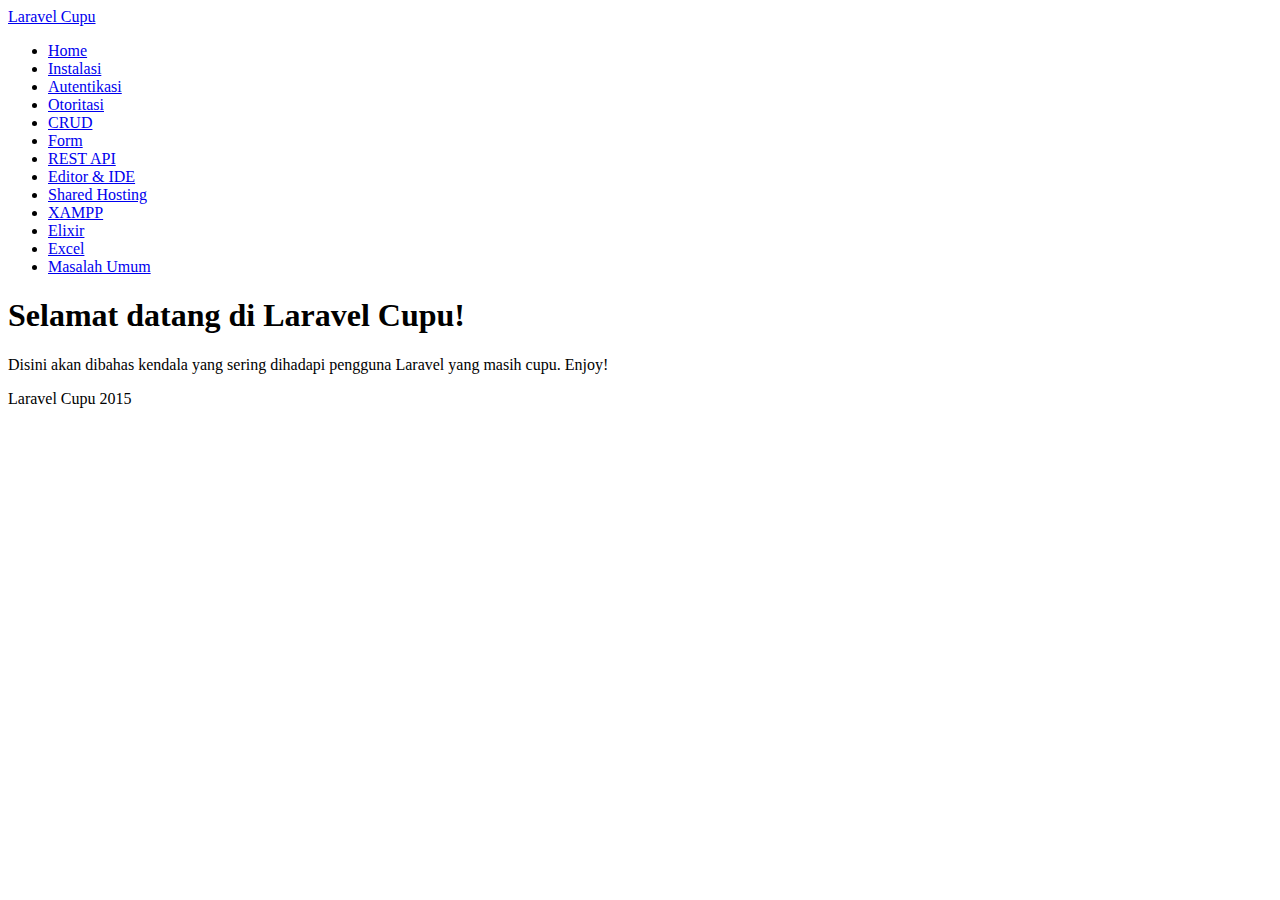
<file: index.html>
<!DOCTYPE html>
<html lang="en">
<head>
  <meta charset="utf-8">
  <meta name="viewport" content="width=device-width, initial-scale=1">

  <title>Laravel Cupu</title>

  <link rel="stylesheet" href="http://laravel-cupu.com/css/bootstrap.min.css">
  <link rel="stylesheet" href="http://laravel-cupu.com/css/font-awesome.min.css">
  <link rel="stylesheet" href="http://laravel-cupu.com/css/highlight.dark.css">
  <link rel="stylesheet" href="http://laravel-cupu.com/css/main.css">
</head>
<body>

  <header class="navbar navbar-default navbar-fixed-top">

    <a class="navbar-brand" href="http://laravel-cupu.com/">
      Laravel Cupu
      <small class="hidden-xs hidden-sm">
        
      </small>
    </a>

    
  </header>

  <main class="container-fluid">
    <div class="row">

      
      <nav id="sidebar" class="col-sm-3 col-lg-2" role="navigation">

        <ul class="nav nav-pills nav-stacked">
                    <li class="active">
            <a href="http://laravel-cupu.com/index.html">
              Home
            </a>
          </li>
                    <li class="">
            <a href="http://laravel-cupu.com/install.html">
              Instalasi
            </a>
          </li>
                    <li class="">
            <a href="http://laravel-cupu.com/authentication.html">
              Autentikasi
            </a>
          </li>
                    <li class="">
            <a href="http://laravel-cupu.com/authorization.html">
              Otoritasi
            </a>
          </li>
                    <li class="">
            <a href="http://laravel-cupu.com/crud.html">
              CRUD
            </a>
          </li>
                    <li class="">
            <a href="http://laravel-cupu.com/form.html">
              Form
            </a>
          </li>
                    <li class="">
            <a href="http://laravel-cupu.com/rest-api.html">
              REST API
            </a>
          </li>
                    <li class="">
            <a href="http://laravel-cupu.com/editor.html">
              Editor & IDE
            </a>
          </li>
                    <li class="">
            <a href="http://laravel-cupu.com/shared-hosting.html">
              Shared Hosting
            </a>
          </li>
                    <li class="">
            <a href="http://laravel-cupu.com/xampp.html">
              XAMPP
            </a>
          </li>
                    <li class="">
            <a href="http://laravel-cupu.com/elixir.html">
              Elixir
            </a>
          </li>
                    <li class="">
            <a href="http://laravel-cupu.com/excel.html">
              Excel
            </a>
          </li>
                    <li class="">
            <a href="http://laravel-cupu.com/common-problem.html">
              Masalah Umum
            </a>
          </li>
                  </ul>

      </nav>

      
      <section id="content" class="col-sm-offset-3 col-lg-offset-2 col-sm-9 col-lg-10">
        <h1 id="selamat-datang-di-laravel-cupu">Selamat datang di Laravel Cupu!</h1>
<p>Disini akan dibahas kendala yang sering dihadapi pengguna Laravel yang masih cupu. Enjoy!</p>

              </section>

    </div>
  </main>

  <footer>
    <div class="container-fluid">
      <p class="text-muted">
        Laravel Cupu 2015
      </p>
    </div>
  </footer>

  <script src="//code.jquery.com/jquery-1.11.0.min.js"></script>
  <script src="//netdna.bootstrapcdn.com/bootstrap/3.1.1/js/bootstrap.min.js"></script>
  <script src="//yastatic.net/highlightjs/8.2/highlight.min.js"></script>

  <script>
    $(function() {
      $("section>h1").wrap('<div class="page-header" />');
      hljs.initHighlightingOnLoad();
    });
  </script>

  <script type="text/javascript">
      /* * * CONFIGURATION VARIABLES * * */
      var disqus_shortname = 'laravel-cupu';

      /* * * DON'T EDIT BELOW THIS LINE * * */
      (function() {
          var dsq = document.createElement('script'); dsq.type = 'text/javascript'; dsq.async = true;
          dsq.src = '//' + disqus_shortname + '.disqus.com/embed.js';
          (document.getElementsByTagName('head')[0] || document.getElementsByTagName('body')[0]).appendChild(dsq);
      })();
  </script>

  <script>
    (function(i,s,o,g,r,a,m){i['GoogleAnalyticsObject']=r;i[r]=i[r]||function(){
      (i[r].q=i[r].q||[]).push(arguments)},i[r].l=1*new Date();a=s.createElement(o),
      m=s.getElementsByTagName(o)[0];a.async=1;a.src=g;m.parentNode.insertBefore(a,m)
    })(window,document,'script','//www.google-analytics.com/analytics.js','ga');

    ga('create', 'UA-68122256-1', 'auto');
    ga('send', 'pageview');
  </script>

</body>
</html>
</file>
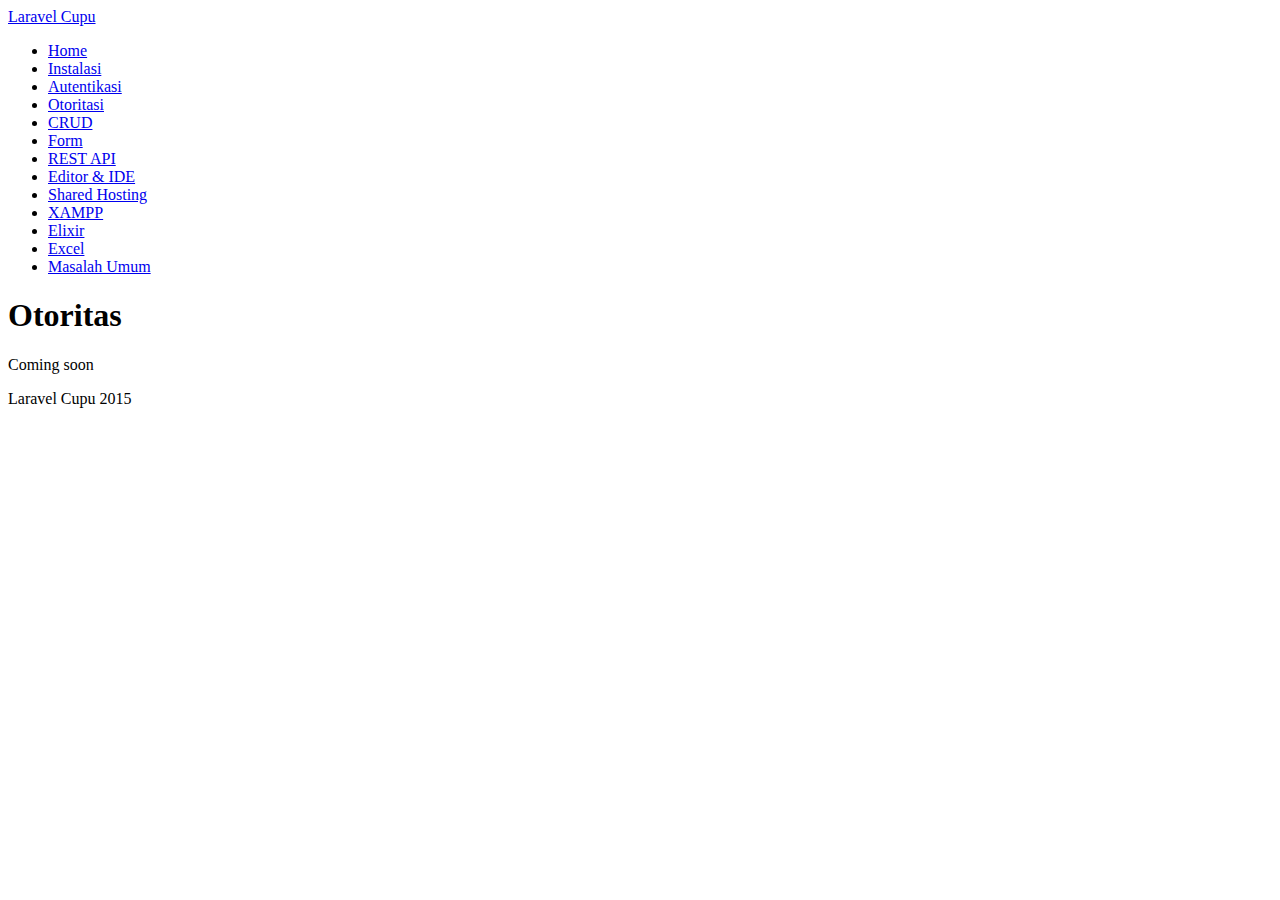
<file: authorization.html>
<!DOCTYPE html>
<html lang="en">
<head>
  <meta charset="utf-8">
  <meta name="viewport" content="width=device-width, initial-scale=1">

  <title>Laravel Cupu</title>

  <link rel="stylesheet" href="http://laravel-cupu.com/css/bootstrap.min.css">
  <link rel="stylesheet" href="http://laravel-cupu.com/css/font-awesome.min.css">
  <link rel="stylesheet" href="http://laravel-cupu.com/css/highlight.dark.css">
  <link rel="stylesheet" href="http://laravel-cupu.com/css/main.css">
</head>
<body>

  <header class="navbar navbar-default navbar-fixed-top">

    <a class="navbar-brand" href="http://laravel-cupu.com/">
      Laravel Cupu
      <small class="hidden-xs hidden-sm">
        
      </small>
    </a>

    
  </header>

  <main class="container-fluid">
    <div class="row">

      
      <nav id="sidebar" class="col-sm-3 col-lg-2" role="navigation">

        <ul class="nav nav-pills nav-stacked">
                    <li class="">
            <a href="http://laravel-cupu.com/index.html">
              Home
            </a>
          </li>
                    <li class="">
            <a href="http://laravel-cupu.com/install.html">
              Instalasi
            </a>
          </li>
                    <li class="">
            <a href="http://laravel-cupu.com/authentication.html">
              Autentikasi
            </a>
          </li>
                    <li class="active">
            <a href="http://laravel-cupu.com/authorization.html">
              Otoritasi
            </a>
          </li>
                    <li class="">
            <a href="http://laravel-cupu.com/crud.html">
              CRUD
            </a>
          </li>
                    <li class="">
            <a href="http://laravel-cupu.com/form.html">
              Form
            </a>
          </li>
                    <li class="">
            <a href="http://laravel-cupu.com/rest-api.html">
              REST API
            </a>
          </li>
                    <li class="">
            <a href="http://laravel-cupu.com/editor.html">
              Editor & IDE
            </a>
          </li>
                    <li class="">
            <a href="http://laravel-cupu.com/shared-hosting.html">
              Shared Hosting
            </a>
          </li>
                    <li class="">
            <a href="http://laravel-cupu.com/xampp.html">
              XAMPP
            </a>
          </li>
                    <li class="">
            <a href="http://laravel-cupu.com/elixir.html">
              Elixir
            </a>
          </li>
                    <li class="">
            <a href="http://laravel-cupu.com/excel.html">
              Excel
            </a>
          </li>
                    <li class="">
            <a href="http://laravel-cupu.com/common-problem.html">
              Masalah Umum
            </a>
          </li>
                  </ul>

      </nav>

      
      <section id="content" class="col-sm-offset-3 col-lg-offset-2 col-sm-9 col-lg-10">
        <h1 id="otoritas">Otoritas</h1>
<p>Coming soon</p>

                  <div id="disqus_thread"></div>
          <noscript>Please enable JavaScript to view the <a href="https://disqus.com/?ref_noscript" rel="nofollow">comments powered by Disqus.</a></noscript>
              </section>

    </div>
  </main>

  <footer>
    <div class="container-fluid">
      <p class="text-muted">
        Laravel Cupu 2015
      </p>
    </div>
  </footer>

  <script src="//code.jquery.com/jquery-1.11.0.min.js"></script>
  <script src="//netdna.bootstrapcdn.com/bootstrap/3.1.1/js/bootstrap.min.js"></script>
  <script src="//yastatic.net/highlightjs/8.2/highlight.min.js"></script>

  <script>
    $(function() {
      $("section>h1").wrap('<div class="page-header" />');
      hljs.initHighlightingOnLoad();
    });
  </script>

  <script type="text/javascript">
      /* * * CONFIGURATION VARIABLES * * */
      var disqus_shortname = 'laravel-cupu';

      /* * * DON'T EDIT BELOW THIS LINE * * */
      (function() {
          var dsq = document.createElement('script'); dsq.type = 'text/javascript'; dsq.async = true;
          dsq.src = '//' + disqus_shortname + '.disqus.com/embed.js';
          (document.getElementsByTagName('head')[0] || document.getElementsByTagName('body')[0]).appendChild(dsq);
      })();
  </script>

  <script>
    (function(i,s,o,g,r,a,m){i['GoogleAnalyticsObject']=r;i[r]=i[r]||function(){
      (i[r].q=i[r].q||[]).push(arguments)},i[r].l=1*new Date();a=s.createElement(o),
      m=s.getElementsByTagName(o)[0];a.async=1;a.src=g;m.parentNode.insertBefore(a,m)
    })(window,document,'script','//www.google-analytics.com/analytics.js','ga');

    ga('create', 'UA-68122256-1', 'auto');
    ga('send', 'pageview');
  </script>

</body>
</html>
</file>
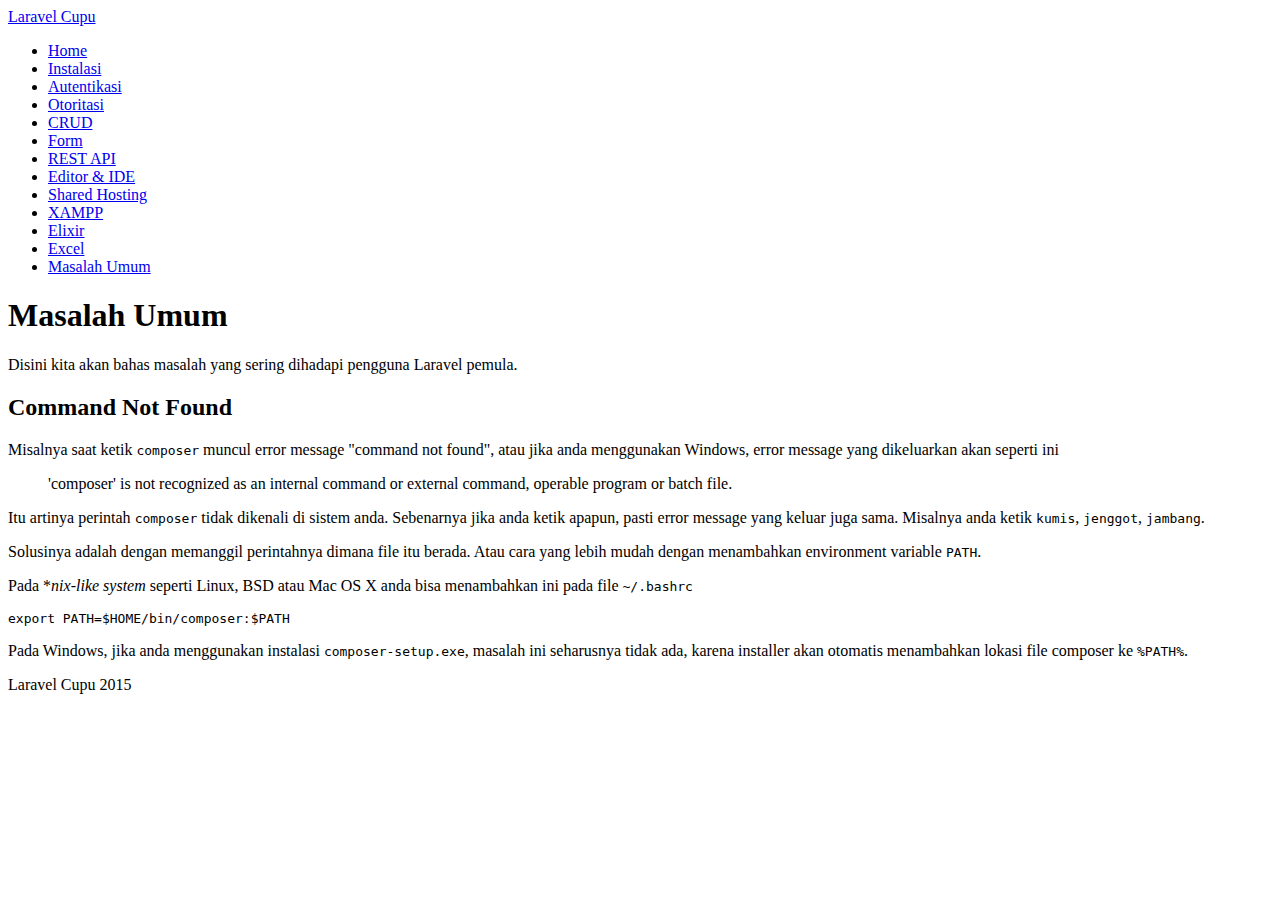
<file: common-problem.html>
<!DOCTYPE html>
<html lang="en">
<head>
  <meta charset="utf-8">
  <meta name="viewport" content="width=device-width, initial-scale=1">

  <title>Laravel Cupu</title>

  <link rel="stylesheet" href="http://laravel-cupu.com/css/bootstrap.min.css">
  <link rel="stylesheet" href="http://laravel-cupu.com/css/font-awesome.min.css">
  <link rel="stylesheet" href="http://laravel-cupu.com/css/highlight.dark.css">
  <link rel="stylesheet" href="http://laravel-cupu.com/css/main.css">
</head>
<body>

  <header class="navbar navbar-default navbar-fixed-top">

    <a class="navbar-brand" href="http://laravel-cupu.com/">
      Laravel Cupu
      <small class="hidden-xs hidden-sm">
        
      </small>
    </a>

    
  </header>

  <main class="container-fluid">
    <div class="row">

      
      <nav id="sidebar" class="col-sm-3 col-lg-2" role="navigation">

        <ul class="nav nav-pills nav-stacked">
                    <li class="">
            <a href="http://laravel-cupu.com/index.html">
              Home
            </a>
          </li>
                    <li class="">
            <a href="http://laravel-cupu.com/install.html">
              Instalasi
            </a>
          </li>
                    <li class="">
            <a href="http://laravel-cupu.com/authentication.html">
              Autentikasi
            </a>
          </li>
                    <li class="">
            <a href="http://laravel-cupu.com/authorization.html">
              Otoritasi
            </a>
          </li>
                    <li class="">
            <a href="http://laravel-cupu.com/crud.html">
              CRUD
            </a>
          </li>
                    <li class="">
            <a href="http://laravel-cupu.com/form.html">
              Form
            </a>
          </li>
                    <li class="">
            <a href="http://laravel-cupu.com/rest-api.html">
              REST API
            </a>
          </li>
                    <li class="">
            <a href="http://laravel-cupu.com/editor.html">
              Editor & IDE
            </a>
          </li>
                    <li class="">
            <a href="http://laravel-cupu.com/shared-hosting.html">
              Shared Hosting
            </a>
          </li>
                    <li class="">
            <a href="http://laravel-cupu.com/xampp.html">
              XAMPP
            </a>
          </li>
                    <li class="">
            <a href="http://laravel-cupu.com/elixir.html">
              Elixir
            </a>
          </li>
                    <li class="">
            <a href="http://laravel-cupu.com/excel.html">
              Excel
            </a>
          </li>
                    <li class="active">
            <a href="http://laravel-cupu.com/common-problem.html">
              Masalah Umum
            </a>
          </li>
                  </ul>

      </nav>

      
      <section id="content" class="col-sm-offset-3 col-lg-offset-2 col-sm-9 col-lg-10">
        <h1 id="masalah-umum">Masalah Umum</h1>
<p>Disini kita akan bahas masalah yang sering dihadapi pengguna Laravel pemula. </p>
<h2 id="command-not-found">Command Not Found</h2>
<p>Misalnya saat ketik <code>composer</code> muncul error message &quot;command not found&quot;, atau jika anda menggunakan Windows, error message yang dikeluarkan akan seperti ini</p>
<blockquote>
<p>'composer' is not recognized as an internal command or external command, operable program or batch file.</p>
</blockquote>
<p>Itu artinya perintah <code>composer</code> tidak dikenali di sistem anda. Sebenarnya jika anda ketik apapun, pasti error message yang keluar juga sama. Misalnya anda ketik <code>kumis</code>, <code>jenggot</code>, <code>jambang</code>.</p>
<p>Solusinya adalah dengan memanggil perintahnya dimana file itu berada. Atau cara yang lebih mudah dengan menambahkan environment variable <code>PATH</code>.</p>
<p>Pada *<em>nix-like system</em> seperti Linux, BSD atau Mac OS X anda bisa menambahkan ini pada file <code>~/.bashrc</code></p>
<pre><code class="language-bash">export PATH=$HOME/bin/composer:$PATH</code></pre>
<p>Pada Windows, jika anda menggunakan instalasi <code>composer-setup.exe</code>, masalah ini seharusnya tidak ada, karena installer akan otomatis menambahkan lokasi file composer ke <code>%PATH%</code>.</p>

                  <div id="disqus_thread"></div>
          <noscript>Please enable JavaScript to view the <a href="https://disqus.com/?ref_noscript" rel="nofollow">comments powered by Disqus.</a></noscript>
              </section>

    </div>
  </main>

  <footer>
    <div class="container-fluid">
      <p class="text-muted">
        Laravel Cupu 2015
      </p>
    </div>
  </footer>

  <script src="//code.jquery.com/jquery-1.11.0.min.js"></script>
  <script src="//netdna.bootstrapcdn.com/bootstrap/3.1.1/js/bootstrap.min.js"></script>
  <script src="//yastatic.net/highlightjs/8.2/highlight.min.js"></script>

  <script>
    $(function() {
      $("section>h1").wrap('<div class="page-header" />');
      hljs.initHighlightingOnLoad();
    });
  </script>

  <script type="text/javascript">
      /* * * CONFIGURATION VARIABLES * * */
      var disqus_shortname = 'laravel-cupu';

      /* * * DON'T EDIT BELOW THIS LINE * * */
      (function() {
          var dsq = document.createElement('script'); dsq.type = 'text/javascript'; dsq.async = true;
          dsq.src = '//' + disqus_shortname + '.disqus.com/embed.js';
          (document.getElementsByTagName('head')[0] || document.getElementsByTagName('body')[0]).appendChild(dsq);
      })();
  </script>

  <script>
    (function(i,s,o,g,r,a,m){i['GoogleAnalyticsObject']=r;i[r]=i[r]||function(){
      (i[r].q=i[r].q||[]).push(arguments)},i[r].l=1*new Date();a=s.createElement(o),
      m=s.getElementsByTagName(o)[0];a.async=1;a.src=g;m.parentNode.insertBefore(a,m)
    })(window,document,'script','//www.google-analytics.com/analytics.js','ga');

    ga('create', 'UA-68122256-1', 'auto');
    ga('send', 'pageview');
  </script>

</body>
</html>
</file>
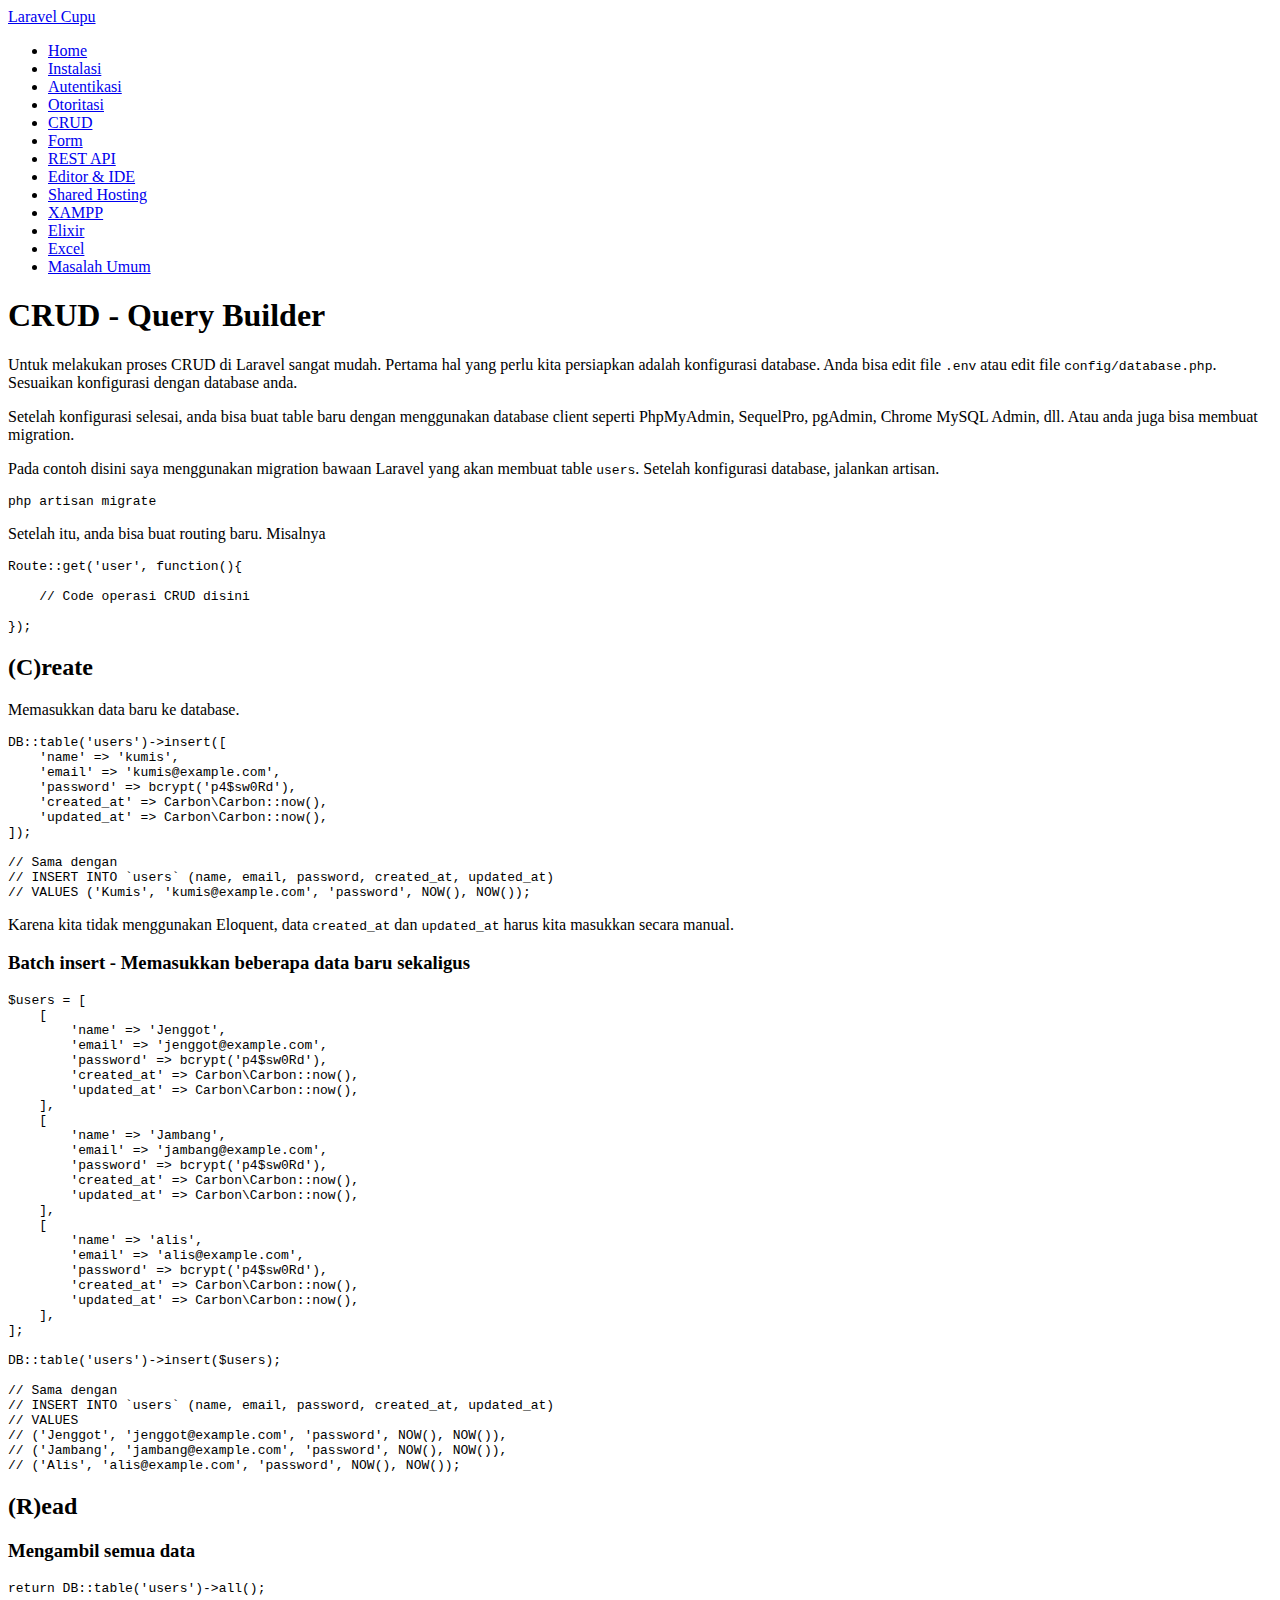
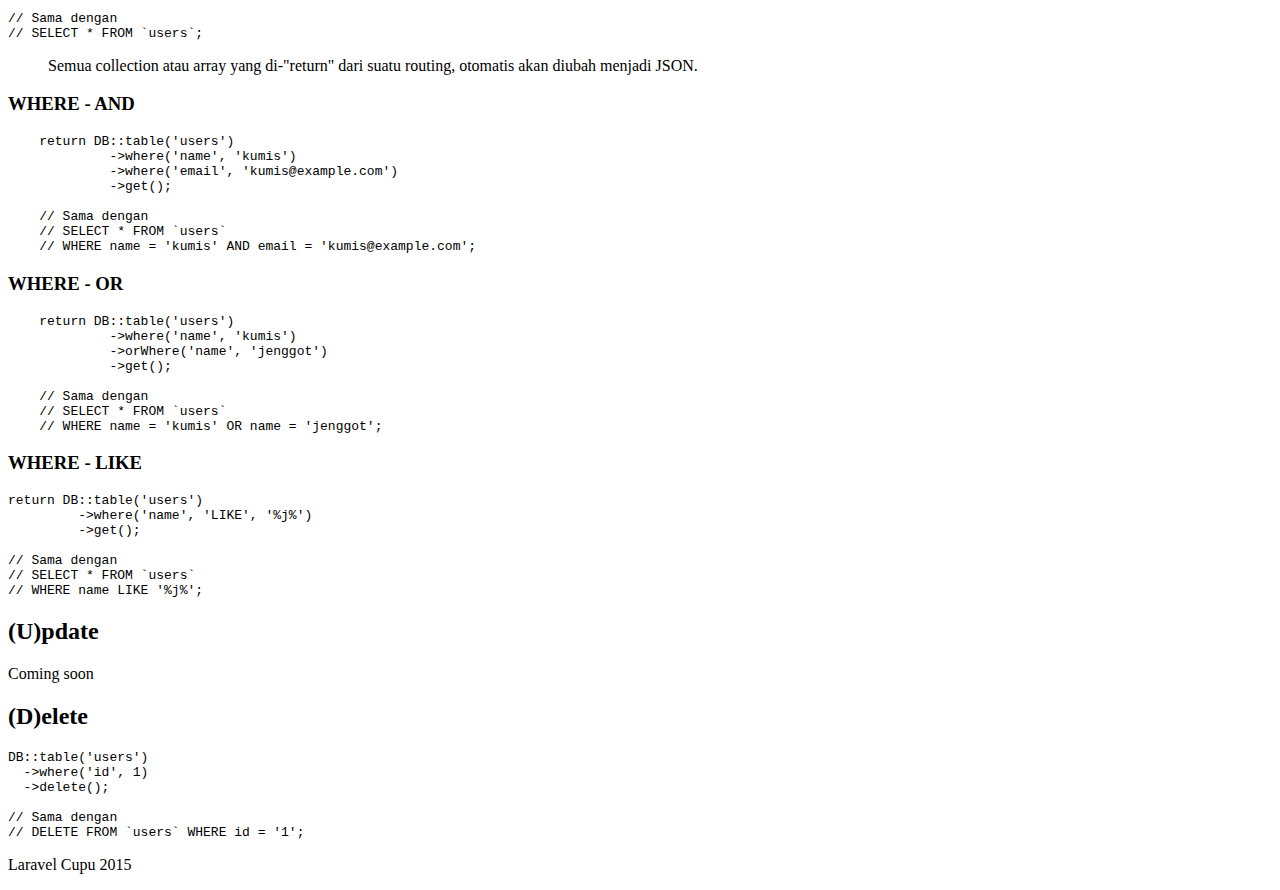
<file: crud.html>
<!DOCTYPE html>
<html lang="en">
<head>
  <meta charset="utf-8">
  <meta name="viewport" content="width=device-width, initial-scale=1">

  <title>Laravel Cupu</title>

  <link rel="stylesheet" href="http://laravel-cupu.com/css/bootstrap.min.css">
  <link rel="stylesheet" href="http://laravel-cupu.com/css/font-awesome.min.css">
  <link rel="stylesheet" href="http://laravel-cupu.com/css/highlight.dark.css">
  <link rel="stylesheet" href="http://laravel-cupu.com/css/main.css">
</head>
<body>

  <header class="navbar navbar-default navbar-fixed-top">

    <a class="navbar-brand" href="http://laravel-cupu.com/">
      Laravel Cupu
      <small class="hidden-xs hidden-sm">
        
      </small>
    </a>

    
  </header>

  <main class="container-fluid">
    <div class="row">

      
      <nav id="sidebar" class="col-sm-3 col-lg-2" role="navigation">

        <ul class="nav nav-pills nav-stacked">
                    <li class="">
            <a href="http://laravel-cupu.com/index.html">
              Home
            </a>
          </li>
                    <li class="">
            <a href="http://laravel-cupu.com/install.html">
              Instalasi
            </a>
          </li>
                    <li class="active">
            <a href="http://laravel-cupu.com/authentication.html">
              Autentikasi
            </a>
          </li>
                    <li class="">
            <a href="http://laravel-cupu.com/authorization.html">
              Otoritasi
            </a>
          </li>
                    <li class="">
            <a href="http://laravel-cupu.com/crud.html">
              CRUD
            </a>
          </li>
                    <li class="">
            <a href="http://laravel-cupu.com/form.html">
              Form
            </a>
          </li>
                    <li class="">
            <a href="http://laravel-cupu.com/rest-api.html">
              REST API
            </a>
          </li>
                    <li class="">
            <a href="http://laravel-cupu.com/editor.html">
              Editor & IDE
            </a>
          </li>
                    <li class="">
            <a href="http://laravel-cupu.com/shared-hosting.html">
              Shared Hosting
            </a>
          </li>
                    <li class="">
            <a href="http://laravel-cupu.com/xampp.html">
              XAMPP
            </a>
          </li>
                    <li class="">
            <a href="http://laravel-cupu.com/elixir.html">
              Elixir
            </a>
          </li>
                    <li class="">
            <a href="http://laravel-cupu.com/excel.html">
              Excel
            </a>
          </li>
                    <li class="">
            <a href="http://laravel-cupu.com/common-problem.html">
              Masalah Umum
            </a>
          </li>
                  </ul>

      </nav>

      
      <section id="content" class="col-sm-offset-3 col-lg-offset-2 col-sm-9 col-lg-10">
        <h1 id="crud---query-builder">CRUD - Query Builder</h1>
<p>Untuk melakukan proses CRUD di Laravel sangat mudah. Pertama hal yang perlu kita
persiapkan adalah konfigurasi database. Anda bisa edit file <code>.env</code> atau edit
file <code>config/database.php</code>. Sesuaikan konfigurasi dengan database anda.</p>
<p>Setelah konfigurasi selesai, anda bisa buat table baru dengan menggunakan
database client seperti PhpMyAdmin, SequelPro, pgAdmin, Chrome MySQL Admin, dll.
Atau anda juga bisa membuat migration.</p>
<p>Pada contoh disini saya menggunakan migration bawaan Laravel yang akan membuat
table <code>users</code>. Setelah konfigurasi database, jalankan artisan.</p>
<pre><code class="language-bash">php artisan migrate</code></pre>
<p>Setelah itu, anda bisa buat routing baru. Misalnya</p>
<pre><code class="language-php">Route::get('user', function(){

    // Code operasi CRUD disini

});</code></pre>
<h2 id="">(<strong>C</strong>)reate</h2>
<p>Memasukkan data baru ke database.</p>
<pre><code class="language-php">DB::table('users')-&gt;insert([
    'name' =&gt; 'kumis',
    'email' =&gt; 'kumis@example.com',
    'password' =&gt; bcrypt('p4$sw0Rd'),
    'created_at' =&gt; Carbon\Carbon::now(),
    'updated_at' =&gt; Carbon\Carbon::now(),
]);

// Sama dengan
// INSERT INTO `users` (name, email, password, created_at, updated_at)
// VALUES ('Kumis', 'kumis@example.com', 'password', NOW(), NOW());</code></pre>
<p>Karena kita tidak menggunakan Eloquent, data <code>created_at</code> dan <code>updated_at</code> harus
kita masukkan secara manual.</p>
<h3 id="batch-insert---memasukkan-beberapa-data-baru-sekaligus">Batch insert - Memasukkan beberapa data baru sekaligus</h3>
<pre><code class="language-php">$users = [
    [
        'name' =&gt; 'Jenggot',
        'email' =&gt; 'jenggot@example.com',
        'password' =&gt; bcrypt('p4$sw0Rd'),
        'created_at' =&gt; Carbon\Carbon::now(),
        'updated_at' =&gt; Carbon\Carbon::now(),
    ],
    [
        'name' =&gt; 'Jambang',
        'email' =&gt; 'jambang@example.com',
        'password' =&gt; bcrypt('p4$sw0Rd'),
        'created_at' =&gt; Carbon\Carbon::now(),
        'updated_at' =&gt; Carbon\Carbon::now(),
    ],
    [
        'name' =&gt; 'alis',
        'email' =&gt; 'alis@example.com',
        'password' =&gt; bcrypt('p4$sw0Rd'),
        'created_at' =&gt; Carbon\Carbon::now(),
        'updated_at' =&gt; Carbon\Carbon::now(),
    ],
];

DB::table('users')-&gt;insert($users);

// Sama dengan
// INSERT INTO `users` (name, email, password, created_at, updated_at)
// VALUES
// ('Jenggot', 'jenggot@example.com', 'password', NOW(), NOW()),
// ('Jambang', 'jambang@example.com', 'password', NOW(), NOW()),
// ('Alis', 'alis@example.com', 'password', NOW(), NOW());</code></pre>
<h2 id="-1">(<strong>R</strong>)ead</h2>
<h3 id="mengambil-semua-data">Mengambil semua data</h3>
<pre><code class="language-php">return DB::table('users')-&gt;all();

// Sama dengan
// SELECT * FROM `users`;</code></pre>
<blockquote>
<p>Semua collection atau array yang di-&quot;return&quot; dari suatu routing, otomatis akan
diubah menjadi JSON.</p>
</blockquote>
<h3 id="where---and">WHERE - AND</h3>
<pre><code class="language-php">    return DB::table('users')
             -&gt;where('name', 'kumis')
             -&gt;where('email', 'kumis@example.com')
             -&gt;get();

    // Sama dengan
    // SELECT * FROM `users`
    // WHERE name = 'kumis' AND email = 'kumis@example.com';</code></pre>
<h3 id="where---or">WHERE - OR</h3>
<pre><code class="language-php">    return DB::table('users')
             -&gt;where('name', 'kumis')
             -&gt;orWhere('name', 'jenggot')
             -&gt;get();

    // Sama dengan
    // SELECT * FROM `users`
    // WHERE name = 'kumis' OR name = 'jenggot';</code></pre>
<h3 id="where---like">WHERE - LIKE</h3>
<pre><code class="language-php">return DB::table('users')
         -&gt;where('name', 'LIKE', '%j%')
         -&gt;get();

// Sama dengan
// SELECT * FROM `users`
// WHERE name LIKE '%j%';</code></pre>
<h2 id="-2">(<strong>U</strong>)pdate</h2>
<p>Coming soon</p>
<h2 id="-3">(<strong>D</strong>)elete</h2>
<pre><code class="language-php">DB::table('users')
  -&gt;where('id', 1)
  -&gt;delete();

// Sama dengan
// DELETE FROM `users` WHERE id = '1';</code></pre>

                  <div id="disqus_thread"></div>
          <noscript>Please enable JavaScript to view the <a href="https://disqus.com/?ref_noscript" rel="nofollow">comments powered by Disqus.</a></noscript>
              </section>

    </div>
  </main>

  <footer>
    <div class="container-fluid">
      <p class="text-muted">
        Laravel Cupu 2015
      </p>
    </div>
  </footer>

  <script src="//code.jquery.com/jquery-1.11.0.min.js"></script>
  <script src="//netdna.bootstrapcdn.com/bootstrap/3.1.1/js/bootstrap.min.js"></script>
  <script src="//yastatic.net/highlightjs/8.2/highlight.min.js"></script>

  <script>
    $(function() {
      $("section>h1").wrap('<div class="page-header" />');
      hljs.initHighlightingOnLoad();
    });
  </script>

  <script type="text/javascript">
      /* * * CONFIGURATION VARIABLES * * */
      var disqus_shortname = 'laravel-cupu';

      /* * * DON'T EDIT BELOW THIS LINE * * */
      (function() {
          var dsq = document.createElement('script'); dsq.type = 'text/javascript'; dsq.async = true;
          dsq.src = '//' + disqus_shortname + '.disqus.com/embed.js';
          (document.getElementsByTagName('head')[0] || document.getElementsByTagName('body')[0]).appendChild(dsq);
      })();
  </script>

  <script>
    (function(i,s,o,g,r,a,m){i['GoogleAnalyticsObject']=r;i[r]=i[r]||function(){
      (i[r].q=i[r].q||[]).push(arguments)},i[r].l=1*new Date();a=s.createElement(o),
      m=s.getElementsByTagName(o)[0];a.async=1;a.src=g;m.parentNode.insertBefore(a,m)
    })(window,document,'script','//www.google-analytics.com/analytics.js','ga');

    ga('create', 'UA-68122256-1', 'auto');
    ga('send', 'pageview');
  </script>

</body>
</html>
</file>
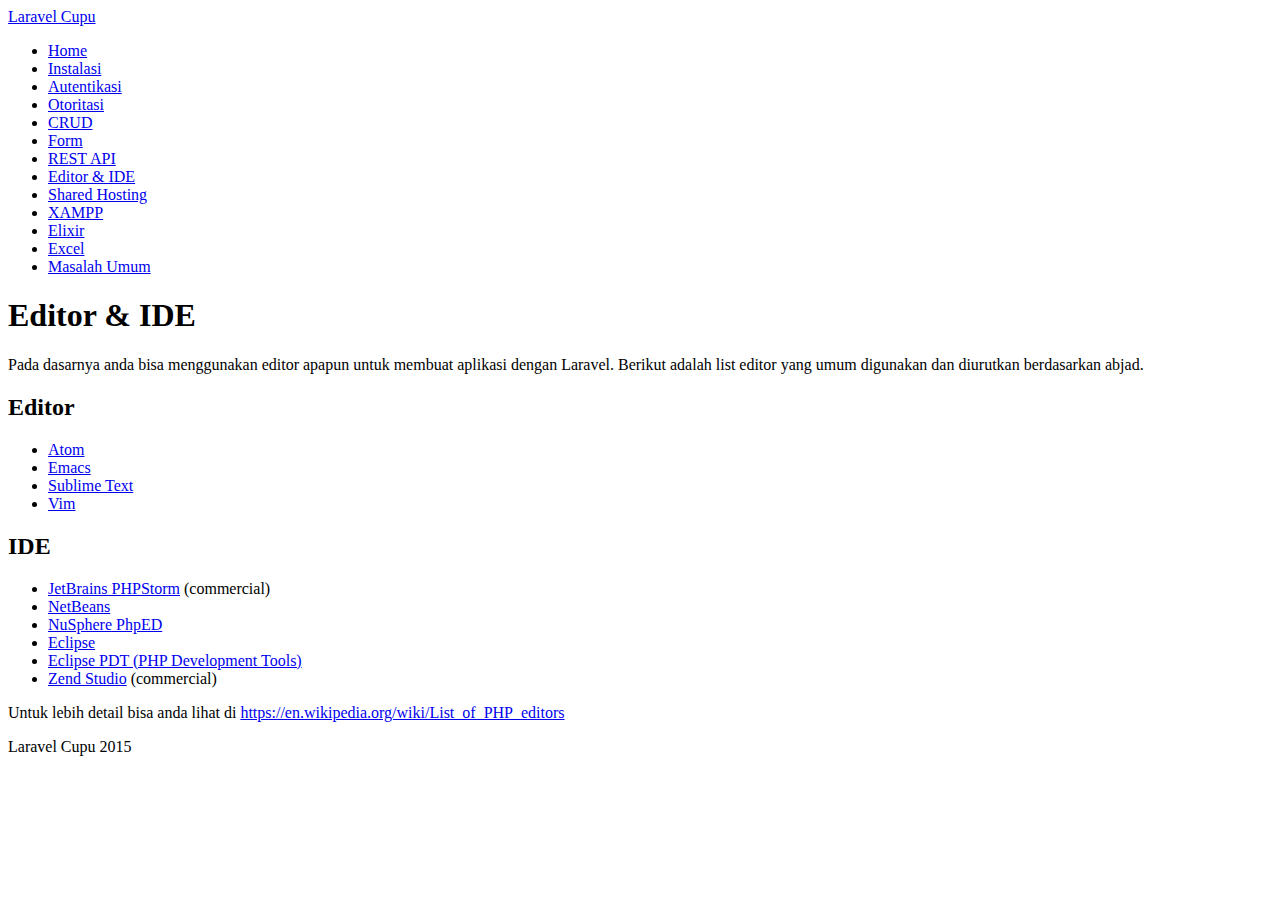
<file: editor.html>
<!DOCTYPE html>
<html lang="en">
<head>
  <meta charset="utf-8">
  <meta name="viewport" content="width=device-width, initial-scale=1">

  <title>Laravel Cupu</title>

  <link rel="stylesheet" href="http://laravel-cupu.com/css/bootstrap.min.css">
  <link rel="stylesheet" href="http://laravel-cupu.com/css/font-awesome.min.css">
  <link rel="stylesheet" href="http://laravel-cupu.com/css/highlight.dark.css">
  <link rel="stylesheet" href="http://laravel-cupu.com/css/main.css">
</head>
<body>

  <header class="navbar navbar-default navbar-fixed-top">

    <a class="navbar-brand" href="http://laravel-cupu.com/">
      Laravel Cupu
      <small class="hidden-xs hidden-sm">
        
      </small>
    </a>

    
  </header>

  <main class="container-fluid">
    <div class="row">

      
      <nav id="sidebar" class="col-sm-3 col-lg-2" role="navigation">

        <ul class="nav nav-pills nav-stacked">
                    <li class="">
            <a href="http://laravel-cupu.com/index.html">
              Home
            </a>
          </li>
                    <li class="">
            <a href="http://laravel-cupu.com/install.html">
              Instalasi
            </a>
          </li>
                    <li class="">
            <a href="http://laravel-cupu.com/authentication.html">
              Autentikasi
            </a>
          </li>
                    <li class="">
            <a href="http://laravel-cupu.com/authorization.html">
              Otoritasi
            </a>
          </li>
                    <li class="">
            <a href="http://laravel-cupu.com/crud.html">
              CRUD
            </a>
          </li>
                    <li class="">
            <a href="http://laravel-cupu.com/form.html">
              Form
            </a>
          </li>
                    <li class="">
            <a href="http://laravel-cupu.com/rest-api.html">
              REST API
            </a>
          </li>
                    <li class="active">
            <a href="http://laravel-cupu.com/editor.html">
              Editor & IDE
            </a>
          </li>
                    <li class="">
            <a href="http://laravel-cupu.com/shared-hosting.html">
              Shared Hosting
            </a>
          </li>
                    <li class="">
            <a href="http://laravel-cupu.com/xampp.html">
              XAMPP
            </a>
          </li>
                    <li class="">
            <a href="http://laravel-cupu.com/elixir.html">
              Elixir
            </a>
          </li>
                    <li class="">
            <a href="http://laravel-cupu.com/excel.html">
              Excel
            </a>
          </li>
                    <li class="">
            <a href="http://laravel-cupu.com/common-problem.html">
              Masalah Umum
            </a>
          </li>
                  </ul>

      </nav>

      
      <section id="content" class="col-sm-offset-3 col-lg-offset-2 col-sm-9 col-lg-10">
        <h1 id="editor-amp-ide">Editor &amp; IDE</h1>
<p>Pada dasarnya anda bisa menggunakan editor apapun untuk membuat aplikasi dengan Laravel. Berikut adalah list editor yang umum digunakan dan diurutkan berdasarkan abjad.</p>
<h2 id="editor">Editor</h2>
<ul>
<li><a href="https://atom.io">Atom</a></li>
<li><a href="https://www.gnu.org/software/emacs">Emacs</a></li>
<li><a href="http://wwws.ublimetext.com">Sublime Text</a></li>
<li><a href="http://www.vim.org">Vim</a></li>
</ul>
<h2 id="ide">IDE</h2>
<ul>
<li><a href="https://jetbrains.com/phpstorm">JetBrains PHPStorm</a> (commercial)</li>
<li><a href="https://netbeans.org">NetBeans</a></li>
<li><a href="www.nusphere.com/products/phped.htm">NuSphere PhpED</a></li>
<li><a href="http://eclipse.org">Eclipse</a></li>
<li><a href="www.zend.com/en/company/community/pdt">Eclipse PDT (PHP Development Tools)</a></li>
<li><a href="www.zend.com/en/products/studio">Zend Studio</a> (commercial)</li>
</ul>
<p>Untuk lebih detail bisa anda lihat di <a href="https://en.wikipedia.org/wiki/List_of_PHP_editors">https://en.wikipedia.org/wiki/List_of_PHP_editors</a></p>

                  <div id="disqus_thread"></div>
          <noscript>Please enable JavaScript to view the <a href="https://disqus.com/?ref_noscript" rel="nofollow">comments powered by Disqus.</a></noscript>
              </section>

    </div>
  </main>

  <footer>
    <div class="container-fluid">
      <p class="text-muted">
        Laravel Cupu 2015
      </p>
    </div>
  </footer>

  <script src="//code.jquery.com/jquery-1.11.0.min.js"></script>
  <script src="//netdna.bootstrapcdn.com/bootstrap/3.1.1/js/bootstrap.min.js"></script>
  <script src="//yastatic.net/highlightjs/8.2/highlight.min.js"></script>

  <script>
    $(function() {
      $("section>h1").wrap('<div class="page-header" />');
      hljs.initHighlightingOnLoad();
    });
  </script>

  <script type="text/javascript">
      /* * * CONFIGURATION VARIABLES * * */
      var disqus_shortname = 'laravel-cupu';

      /* * * DON'T EDIT BELOW THIS LINE * * */
      (function() {
          var dsq = document.createElement('script'); dsq.type = 'text/javascript'; dsq.async = true;
          dsq.src = '//' + disqus_shortname + '.disqus.com/embed.js';
          (document.getElementsByTagName('head')[0] || document.getElementsByTagName('body')[0]).appendChild(dsq);
      })();
  </script>

  <script>
    (function(i,s,o,g,r,a,m){i['GoogleAnalyticsObject']=r;i[r]=i[r]||function(){
      (i[r].q=i[r].q||[]).push(arguments)},i[r].l=1*new Date();a=s.createElement(o),
      m=s.getElementsByTagName(o)[0];a.async=1;a.src=g;m.parentNode.insertBefore(a,m)
    })(window,document,'script','//www.google-analytics.com/analytics.js','ga');

    ga('create', 'UA-68122256-1', 'auto');
    ga('send', 'pageview');
  </script>

</body>
</html>
</file>
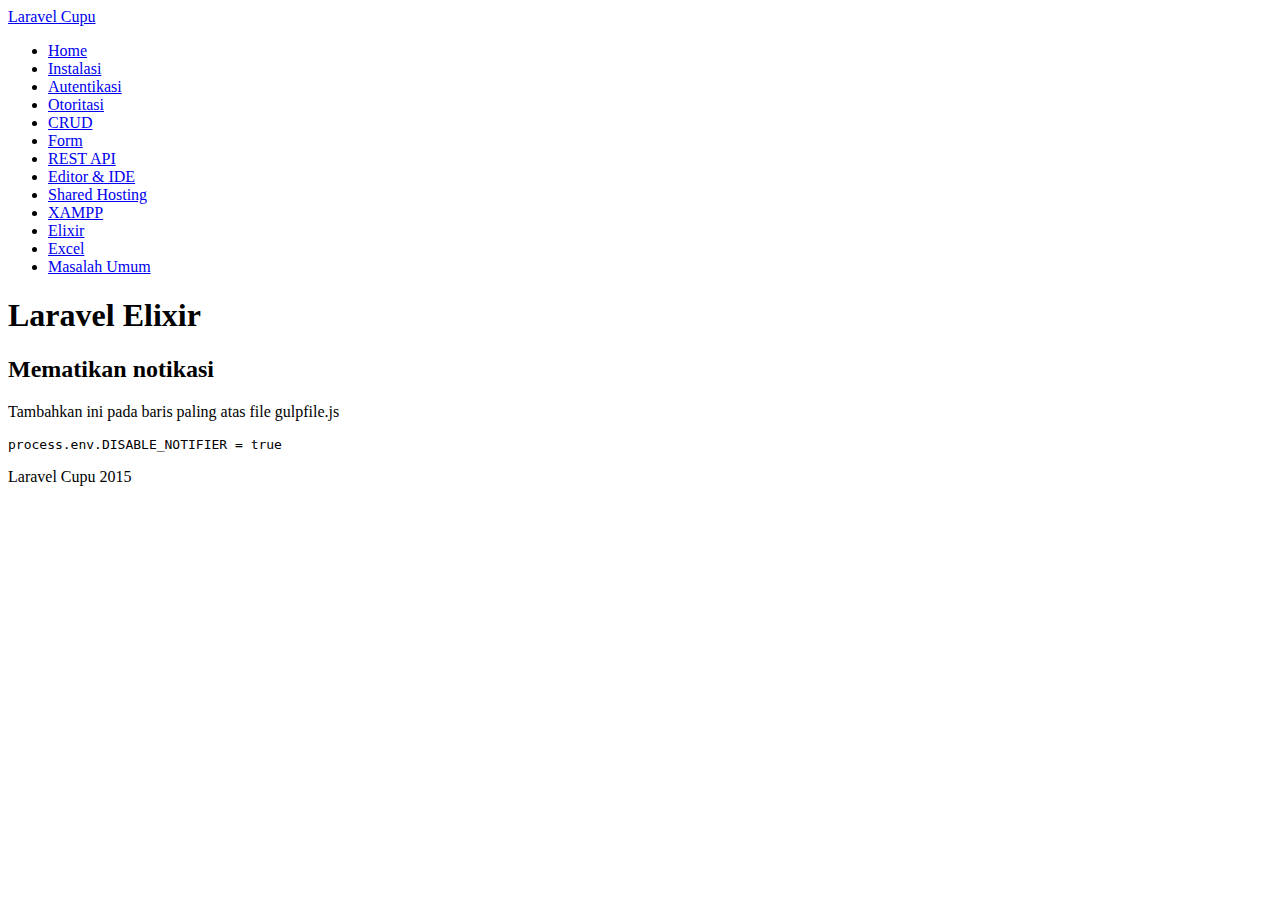
<file: elixir.html>
<!DOCTYPE html>
<html lang="en">
<head>
  <meta charset="utf-8">
  <meta name="viewport" content="width=device-width, initial-scale=1">

  <title>Laravel Cupu</title>

  <link rel="stylesheet" href="http://laravel-cupu.com/css/bootstrap.min.css">
  <link rel="stylesheet" href="http://laravel-cupu.com/css/font-awesome.min.css">
  <link rel="stylesheet" href="http://laravel-cupu.com/css/highlight.dark.css">
  <link rel="stylesheet" href="http://laravel-cupu.com/css/main.css">
</head>
<body>

  <header class="navbar navbar-default navbar-fixed-top">

    <a class="navbar-brand" href="http://laravel-cupu.com/">
      Laravel Cupu
      <small class="hidden-xs hidden-sm">
        
      </small>
    </a>

    
  </header>

  <main class="container-fluid">
    <div class="row">

      
      <nav id="sidebar" class="col-sm-3 col-lg-2" role="navigation">

        <ul class="nav nav-pills nav-stacked">
                    <li class="">
            <a href="http://laravel-cupu.com/index.html">
              Home
            </a>
          </li>
                    <li class="">
            <a href="http://laravel-cupu.com/install.html">
              Instalasi
            </a>
          </li>
                    <li class="">
            <a href="http://laravel-cupu.com/authentication.html">
              Autentikasi
            </a>
          </li>
                    <li class="">
            <a href="http://laravel-cupu.com/authorization.html">
              Otoritasi
            </a>
          </li>
                    <li class="">
            <a href="http://laravel-cupu.com/crud.html">
              CRUD
            </a>
          </li>
                    <li class="">
            <a href="http://laravel-cupu.com/form.html">
              Form
            </a>
          </li>
                    <li class="">
            <a href="http://laravel-cupu.com/rest-api.html">
              REST API
            </a>
          </li>
                    <li class="">
            <a href="http://laravel-cupu.com/editor.html">
              Editor & IDE
            </a>
          </li>
                    <li class="">
            <a href="http://laravel-cupu.com/shared-hosting.html">
              Shared Hosting
            </a>
          </li>
                    <li class="">
            <a href="http://laravel-cupu.com/xampp.html">
              XAMPP
            </a>
          </li>
                    <li class="active">
            <a href="http://laravel-cupu.com/elixir.html">
              Elixir
            </a>
          </li>
                    <li class="">
            <a href="http://laravel-cupu.com/excel.html">
              Excel
            </a>
          </li>
                    <li class="">
            <a href="http://laravel-cupu.com/common-problem.html">
              Masalah Umum
            </a>
          </li>
                  </ul>

      </nav>

      
      <section id="content" class="col-sm-offset-3 col-lg-offset-2 col-sm-9 col-lg-10">
        <h1 id="laravel-elixir">Laravel Elixir</h1>
<h2 id="mematikan-notikasi">Mematikan notikasi</h2>
<p>Tambahkan ini pada baris paling atas file gulpfile.js</p>
<pre><code>process.env.DISABLE_NOTIFIER = true</code></pre>

                  <div id="disqus_thread"></div>
          <noscript>Please enable JavaScript to view the <a href="https://disqus.com/?ref_noscript" rel="nofollow">comments powered by Disqus.</a></noscript>
              </section>

    </div>
  </main>

  <footer>
    <div class="container-fluid">
      <p class="text-muted">
        Laravel Cupu 2015
      </p>
    </div>
  </footer>

  <script src="//code.jquery.com/jquery-1.11.0.min.js"></script>
  <script src="//netdna.bootstrapcdn.com/bootstrap/3.1.1/js/bootstrap.min.js"></script>
  <script src="//yastatic.net/highlightjs/8.2/highlight.min.js"></script>

  <script>
    $(function() {
      $("section>h1").wrap('<div class="page-header" />');
      hljs.initHighlightingOnLoad();
    });
  </script>

  <script type="text/javascript">
      /* * * CONFIGURATION VARIABLES * * */
      var disqus_shortname = 'laravel-cupu';

      /* * * DON'T EDIT BELOW THIS LINE * * */
      (function() {
          var dsq = document.createElement('script'); dsq.type = 'text/javascript'; dsq.async = true;
          dsq.src = '//' + disqus_shortname + '.disqus.com/embed.js';
          (document.getElementsByTagName('head')[0] || document.getElementsByTagName('body')[0]).appendChild(dsq);
      })();
  </script>

  <script>
    (function(i,s,o,g,r,a,m){i['GoogleAnalyticsObject']=r;i[r]=i[r]||function(){
      (i[r].q=i[r].q||[]).push(arguments)},i[r].l=1*new Date();a=s.createElement(o),
      m=s.getElementsByTagName(o)[0];a.async=1;a.src=g;m.parentNode.insertBefore(a,m)
    })(window,document,'script','//www.google-analytics.com/analytics.js','ga');

    ga('create', 'UA-68122256-1', 'auto');
    ga('send', 'pageview');
  </script>

</body>
</html>
</file>
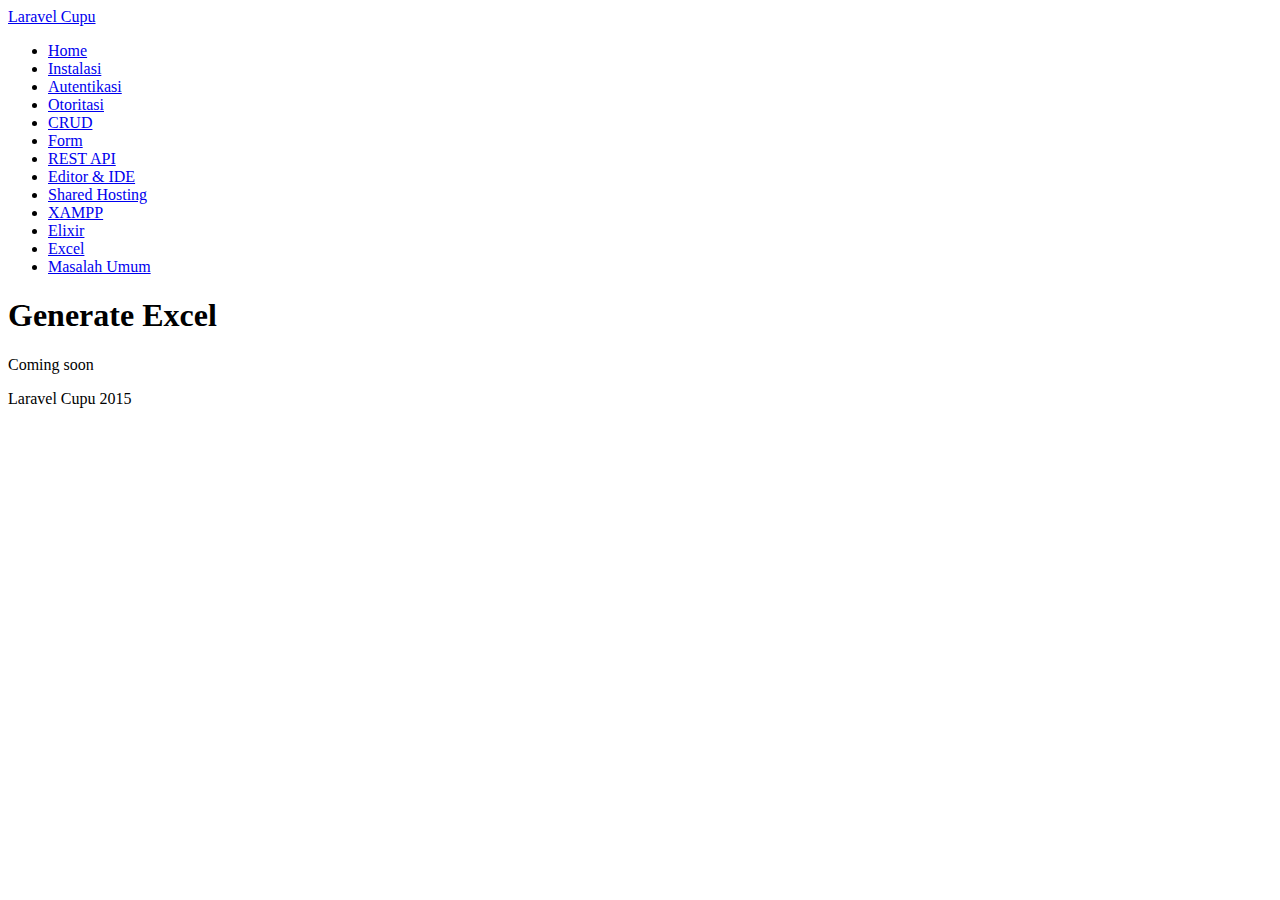
<file: excel.html>
<!DOCTYPE html>
<html lang="en">
<head>
  <meta charset="utf-8">
  <meta name="viewport" content="width=device-width, initial-scale=1">

  <title>Laravel Cupu</title>

  <link rel="stylesheet" href="http://laravel-cupu.com/css/bootstrap.min.css">
  <link rel="stylesheet" href="http://laravel-cupu.com/css/font-awesome.min.css">
  <link rel="stylesheet" href="http://laravel-cupu.com/css/highlight.dark.css">
  <link rel="stylesheet" href="http://laravel-cupu.com/css/main.css">
</head>
<body>

  <header class="navbar navbar-default navbar-fixed-top">

    <a class="navbar-brand" href="http://laravel-cupu.com/">
      Laravel Cupu
      <small class="hidden-xs hidden-sm">
        
      </small>
    </a>

    
  </header>

  <main class="container-fluid">
    <div class="row">

      
      <nav id="sidebar" class="col-sm-3 col-lg-2" role="navigation">

        <ul class="nav nav-pills nav-stacked">
                    <li class="">
            <a href="http://laravel-cupu.com/index.html">
              Home
            </a>
          </li>
                    <li class="">
            <a href="http://laravel-cupu.com/install.html">
              Instalasi
            </a>
          </li>
                    <li class="">
            <a href="http://laravel-cupu.com/authentication.html">
              Autentikasi
            </a>
          </li>
                    <li class="">
            <a href="http://laravel-cupu.com/authorization.html">
              Otoritasi
            </a>
          </li>
                    <li class="">
            <a href="http://laravel-cupu.com/crud.html">
              CRUD
            </a>
          </li>
                    <li class="">
            <a href="http://laravel-cupu.com/form.html">
              Form
            </a>
          </li>
                    <li class="">
            <a href="http://laravel-cupu.com/rest-api.html">
              REST API
            </a>
          </li>
                    <li class="">
            <a href="http://laravel-cupu.com/editor.html">
              Editor & IDE
            </a>
          </li>
                    <li class="">
            <a href="http://laravel-cupu.com/shared-hosting.html">
              Shared Hosting
            </a>
          </li>
                    <li class="">
            <a href="http://laravel-cupu.com/xampp.html">
              XAMPP
            </a>
          </li>
                    <li class="">
            <a href="http://laravel-cupu.com/elixir.html">
              Elixir
            </a>
          </li>
                    <li class="active">
            <a href="http://laravel-cupu.com/excel.html">
              Excel
            </a>
          </li>
                    <li class="">
            <a href="http://laravel-cupu.com/common-problem.html">
              Masalah Umum
            </a>
          </li>
                  </ul>

      </nav>

      
      <section id="content" class="col-sm-offset-3 col-lg-offset-2 col-sm-9 col-lg-10">
        <h1 id="generate-excel">Generate Excel </h1>
<p>Coming soon</p>

                  <div id="disqus_thread"></div>
          <noscript>Please enable JavaScript to view the <a href="https://disqus.com/?ref_noscript" rel="nofollow">comments powered by Disqus.</a></noscript>
              </section>

    </div>
  </main>

  <footer>
    <div class="container-fluid">
      <p class="text-muted">
        Laravel Cupu 2015
      </p>
    </div>
  </footer>

  <script src="//code.jquery.com/jquery-1.11.0.min.js"></script>
  <script src="//netdna.bootstrapcdn.com/bootstrap/3.1.1/js/bootstrap.min.js"></script>
  <script src="//yastatic.net/highlightjs/8.2/highlight.min.js"></script>

  <script>
    $(function() {
      $("section>h1").wrap('<div class="page-header" />');
      hljs.initHighlightingOnLoad();
    });
  </script>

  <script type="text/javascript">
      /* * * CONFIGURATION VARIABLES * * */
      var disqus_shortname = 'laravel-cupu';

      /* * * DON'T EDIT BELOW THIS LINE * * */
      (function() {
          var dsq = document.createElement('script'); dsq.type = 'text/javascript'; dsq.async = true;
          dsq.src = '//' + disqus_shortname + '.disqus.com/embed.js';
          (document.getElementsByTagName('head')[0] || document.getElementsByTagName('body')[0]).appendChild(dsq);
      })();
  </script>

  <script>
    (function(i,s,o,g,r,a,m){i['GoogleAnalyticsObject']=r;i[r]=i[r]||function(){
      (i[r].q=i[r].q||[]).push(arguments)},i[r].l=1*new Date();a=s.createElement(o),
      m=s.getElementsByTagName(o)[0];a.async=1;a.src=g;m.parentNode.insertBefore(a,m)
    })(window,document,'script','//www.google-analytics.com/analytics.js','ga');

    ga('create', 'UA-68122256-1', 'auto');
    ga('send', 'pageview');
  </script>

</body>
</html>
</file>
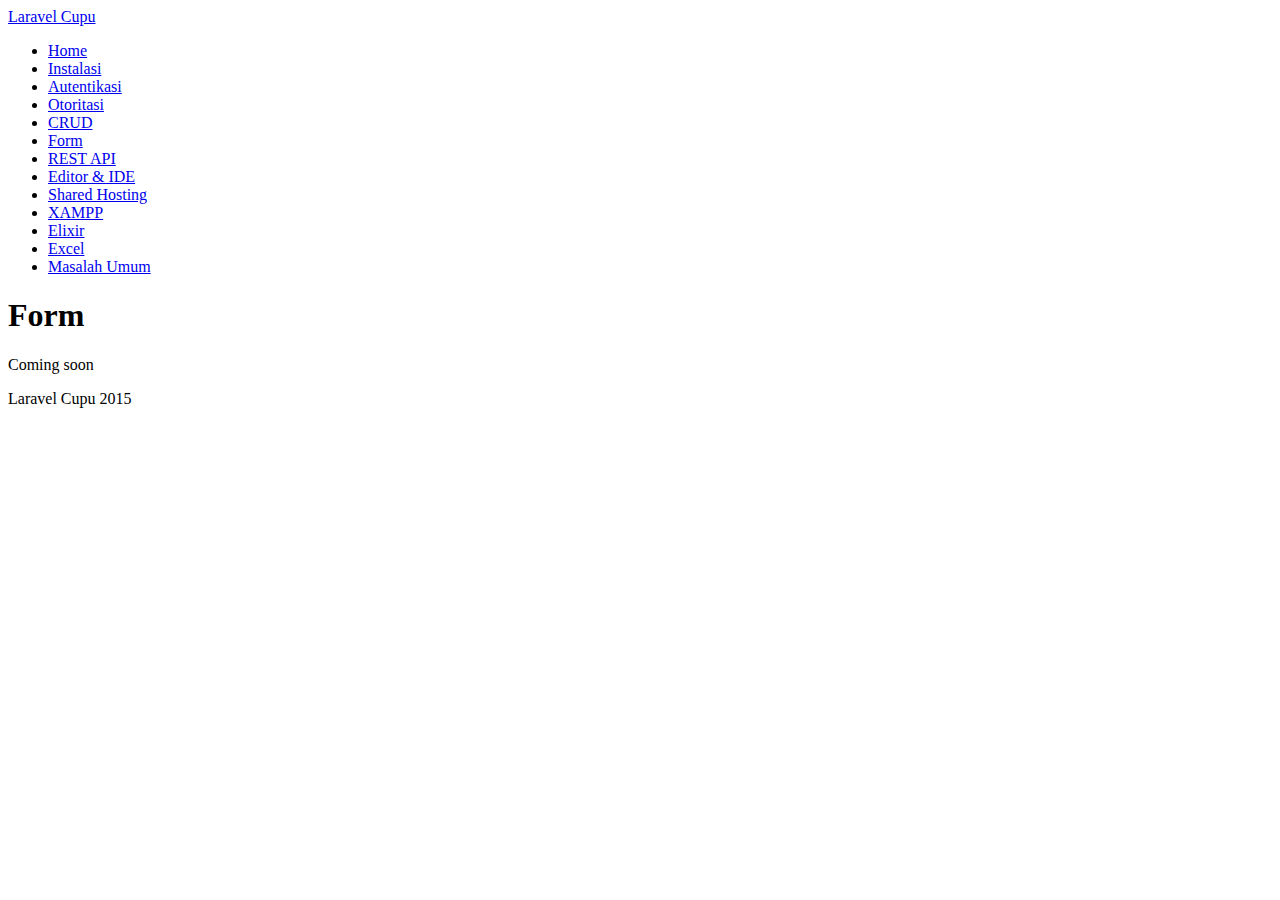
<file: form.html>
<!DOCTYPE html>
<html lang="en">
<head>
  <meta charset="utf-8">
  <meta name="viewport" content="width=device-width, initial-scale=1">

  <title>Laravel Cupu</title>

  <link rel="stylesheet" href="http://laravel-cupu.com/css/bootstrap.min.css">
  <link rel="stylesheet" href="http://laravel-cupu.com/css/font-awesome.min.css">
  <link rel="stylesheet" href="http://laravel-cupu.com/css/highlight.dark.css">
  <link rel="stylesheet" href="http://laravel-cupu.com/css/main.css">
</head>
<body>

  <header class="navbar navbar-default navbar-fixed-top">

    <a class="navbar-brand" href="http://laravel-cupu.com/">
      Laravel Cupu
      <small class="hidden-xs hidden-sm">
        
      </small>
    </a>

    
  </header>

  <main class="container-fluid">
    <div class="row">

      
      <nav id="sidebar" class="col-sm-3 col-lg-2" role="navigation">

        <ul class="nav nav-pills nav-stacked">
                    <li class="">
            <a href="http://laravel-cupu.com/index.html">
              Home
            </a>
          </li>
                    <li class="">
            <a href="http://laravel-cupu.com/install.html">
              Instalasi
            </a>
          </li>
                    <li class="">
            <a href="http://laravel-cupu.com/authentication.html">
              Autentikasi
            </a>
          </li>
                    <li class="">
            <a href="http://laravel-cupu.com/authorization.html">
              Otoritasi
            </a>
          </li>
                    <li class="">
            <a href="http://laravel-cupu.com/crud.html">
              CRUD
            </a>
          </li>
                    <li class="active">
            <a href="http://laravel-cupu.com/form.html">
              Form
            </a>
          </li>
                    <li class="">
            <a href="http://laravel-cupu.com/rest-api.html">
              REST API
            </a>
          </li>
                    <li class="">
            <a href="http://laravel-cupu.com/editor.html">
              Editor & IDE
            </a>
          </li>
                    <li class="">
            <a href="http://laravel-cupu.com/shared-hosting.html">
              Shared Hosting
            </a>
          </li>
                    <li class="">
            <a href="http://laravel-cupu.com/xampp.html">
              XAMPP
            </a>
          </li>
                    <li class="">
            <a href="http://laravel-cupu.com/elixir.html">
              Elixir
            </a>
          </li>
                    <li class="">
            <a href="http://laravel-cupu.com/excel.html">
              Excel
            </a>
          </li>
                    <li class="">
            <a href="http://laravel-cupu.com/common-problem.html">
              Masalah Umum
            </a>
          </li>
                  </ul>

      </nav>

      
      <section id="content" class="col-sm-offset-3 col-lg-offset-2 col-sm-9 col-lg-10">
        <h1 id="form">Form</h1>
<p>Coming soon</p>

                  <div id="disqus_thread"></div>
          <noscript>Please enable JavaScript to view the <a href="https://disqus.com/?ref_noscript" rel="nofollow">comments powered by Disqus.</a></noscript>
              </section>

    </div>
  </main>

  <footer>
    <div class="container-fluid">
      <p class="text-muted">
        Laravel Cupu 2015
      </p>
    </div>
  </footer>

  <script src="//code.jquery.com/jquery-1.11.0.min.js"></script>
  <script src="//netdna.bootstrapcdn.com/bootstrap/3.1.1/js/bootstrap.min.js"></script>
  <script src="//yastatic.net/highlightjs/8.2/highlight.min.js"></script>

  <script>
    $(function() {
      $("section>h1").wrap('<div class="page-header" />');
      hljs.initHighlightingOnLoad();
    });
  </script>

  <script type="text/javascript">
      /* * * CONFIGURATION VARIABLES * * */
      var disqus_shortname = 'laravel-cupu';

      /* * * DON'T EDIT BELOW THIS LINE * * */
      (function() {
          var dsq = document.createElement('script'); dsq.type = 'text/javascript'; dsq.async = true;
          dsq.src = '//' + disqus_shortname + '.disqus.com/embed.js';
          (document.getElementsByTagName('head')[0] || document.getElementsByTagName('body')[0]).appendChild(dsq);
      })();
  </script>

  <script>
    (function(i,s,o,g,r,a,m){i['GoogleAnalyticsObject']=r;i[r]=i[r]||function(){
      (i[r].q=i[r].q||[]).push(arguments)},i[r].l=1*new Date();a=s.createElement(o),
      m=s.getElementsByTagName(o)[0];a.async=1;a.src=g;m.parentNode.insertBefore(a,m)
    })(window,document,'script','//www.google-analytics.com/analytics.js','ga');

    ga('create', 'UA-68122256-1', 'auto');
    ga('send', 'pageview');
  </script>

</body>
</html>
</file>
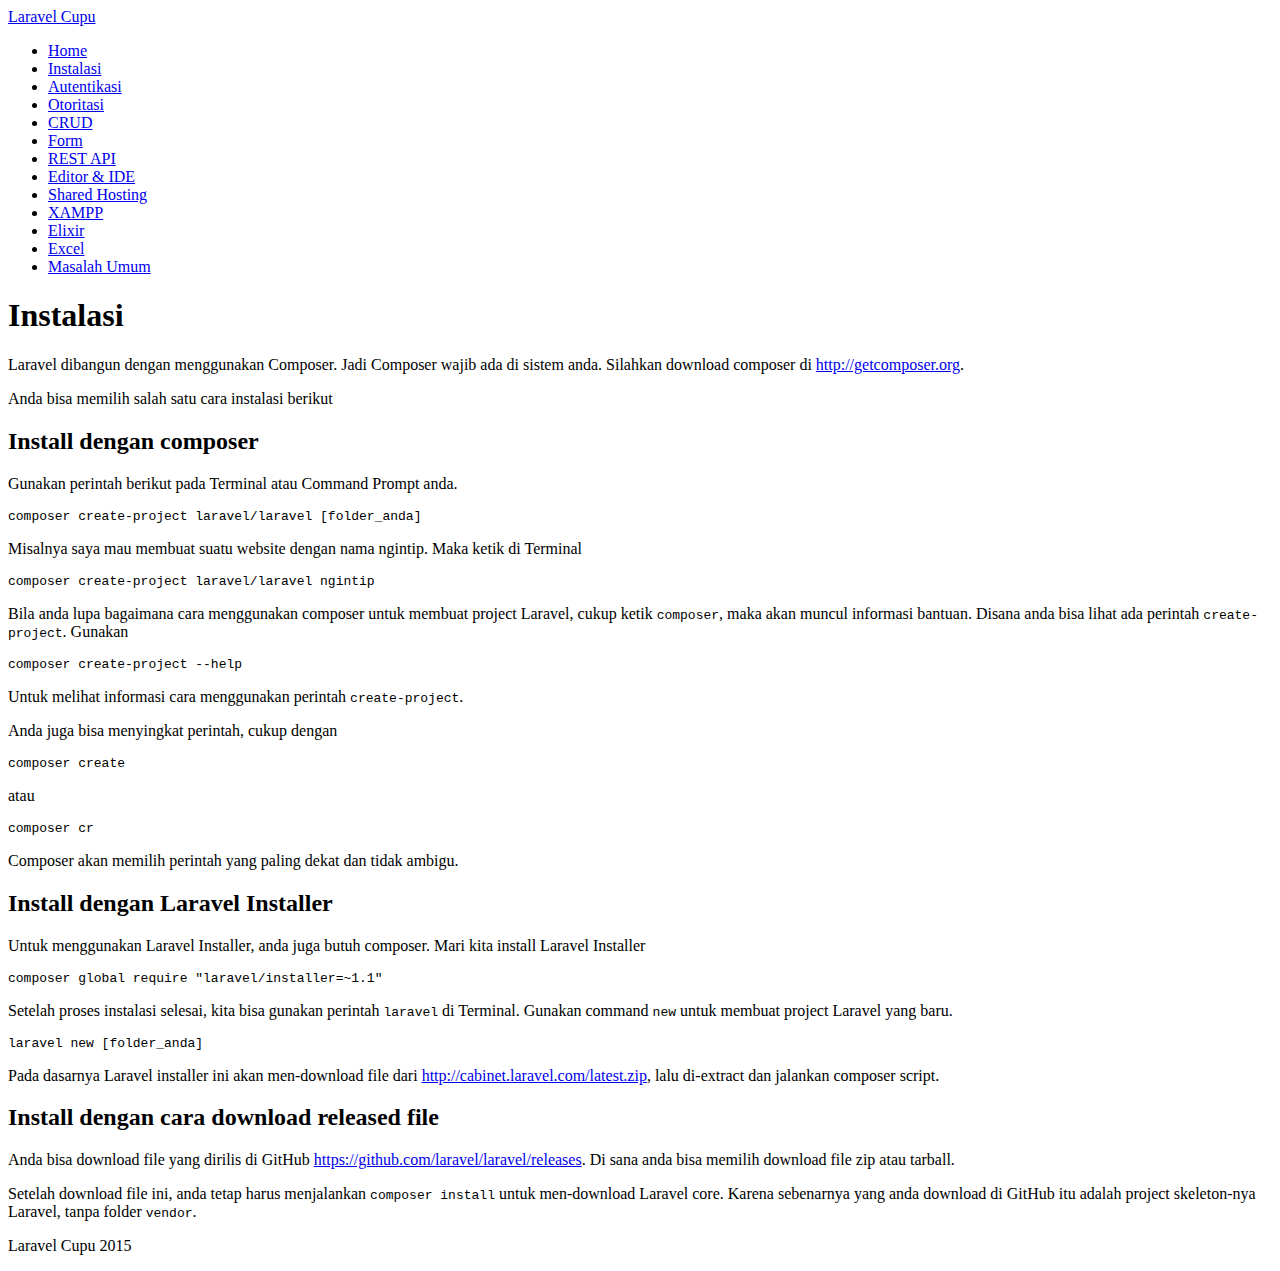
<file: install.html>
<!DOCTYPE html>
<html lang="en">
<head>
  <meta charset="utf-8">
  <meta name="viewport" content="width=device-width, initial-scale=1">

  <title>Laravel Cupu</title>

  <link rel="stylesheet" href="http://laravel-cupu.com/css/bootstrap.min.css">
  <link rel="stylesheet" href="http://laravel-cupu.com/css/font-awesome.min.css">
  <link rel="stylesheet" href="http://laravel-cupu.com/css/highlight.dark.css">
  <link rel="stylesheet" href="http://laravel-cupu.com/css/main.css">
</head>
<body>

  <header class="navbar navbar-default navbar-fixed-top">

    <a class="navbar-brand" href="http://laravel-cupu.com/">
      Laravel Cupu
      <small class="hidden-xs hidden-sm">
        
      </small>
    </a>

    
  </header>

  <main class="container-fluid">
    <div class="row">

      
      <nav id="sidebar" class="col-sm-3 col-lg-2" role="navigation">

        <ul class="nav nav-pills nav-stacked">
                    <li class="">
            <a href="http://laravel-cupu.com/index.html">
              Home
            </a>
          </li>
                    <li class="active">
            <a href="http://laravel-cupu.com/install.html">
              Instalasi
            </a>
          </li>
                    <li class="">
            <a href="http://laravel-cupu.com/authentication.html">
              Autentikasi
            </a>
          </li>
                    <li class="">
            <a href="http://laravel-cupu.com/authorization.html">
              Otoritasi
            </a>
          </li>
                    <li class="">
            <a href="http://laravel-cupu.com/crud.html">
              CRUD
            </a>
          </li>
                    <li class="">
            <a href="http://laravel-cupu.com/form.html">
              Form
            </a>
          </li>
                    <li class="">
            <a href="http://laravel-cupu.com/rest-api.html">
              REST API
            </a>
          </li>
                    <li class="">
            <a href="http://laravel-cupu.com/editor.html">
              Editor & IDE
            </a>
          </li>
                    <li class="">
            <a href="http://laravel-cupu.com/shared-hosting.html">
              Shared Hosting
            </a>
          </li>
                    <li class="">
            <a href="http://laravel-cupu.com/xampp.html">
              XAMPP
            </a>
          </li>
                    <li class="">
            <a href="http://laravel-cupu.com/elixir.html">
              Elixir
            </a>
          </li>
                    <li class="">
            <a href="http://laravel-cupu.com/excel.html">
              Excel
            </a>
          </li>
                    <li class="">
            <a href="http://laravel-cupu.com/common-problem.html">
              Masalah Umum
            </a>
          </li>
                  </ul>

      </nav>

      
      <section id="content" class="col-sm-offset-3 col-lg-offset-2 col-sm-9 col-lg-10">
        <h1 id="instalasi">Instalasi</h1>
<p>Laravel dibangun dengan menggunakan Composer. Jadi Composer wajib ada di sistem anda. Silahkan download composer di <a href="http://getcomposer.org">http://getcomposer.org</a>.</p>
<p>Anda bisa memilih salah satu cara instalasi berikut</p>
<h2 id="install-dengan-composer">Install dengan composer</h2>
<p>Gunakan perintah berikut pada Terminal atau Command Prompt anda.</p>
<pre><code>composer create-project laravel/laravel [folder_anda]</code></pre>
<p>Misalnya saya mau membuat suatu website dengan nama ngintip. Maka ketik di Terminal</p>
<pre><code>composer create-project laravel/laravel ngintip</code></pre>
<p>Bila anda lupa bagaimana cara menggunakan composer untuk membuat project Laravel, cukup ketik <code>composer</code>, maka akan muncul informasi bantuan. Disana anda bisa lihat ada perintah <code>create-project</code>. Gunakan </p>
<pre><code>composer create-project --help</code></pre>
<p>Untuk melihat informasi cara menggunakan perintah <code>create-project</code>. </p>
<p>Anda juga bisa menyingkat perintah, cukup dengan</p>
<pre><code>composer create</code></pre>
<p>atau </p>
<pre><code>composer cr</code></pre>
<p>Composer akan memilih perintah yang paling dekat dan tidak ambigu.</p>
<h2 id="install-dengan-laravel-installer">Install dengan Laravel Installer</h2>
<p>Untuk menggunakan Laravel Installer, anda juga butuh composer. Mari kita install Laravel Installer</p>
<pre><code>composer global require "laravel/installer=~1.1"</code></pre>
<p>Setelah proses instalasi selesai, kita bisa gunakan perintah <code>laravel</code> di Terminal. Gunakan command <code>new</code> untuk membuat project Laravel yang baru.</p>
<pre><code>laravel new [folder_anda]</code></pre>
<p>Pada dasarnya Laravel installer ini akan men-download file dari <a href="http://cabinet.laravel.com/latest.zip">http://cabinet.laravel.com/latest.zip</a>, lalu di-extract dan jalankan composer script.</p>
<h2 id="install-dengan-cara-download-released-file">Install dengan cara download released file</h2>
<p>Anda bisa download file yang dirilis di GitHub <a href="https://github.com/laravel/laravel/releases">https://github.com/laravel/laravel/releases</a>. Di sana anda bisa memilih download file zip atau tarball.</p>
<p>Setelah download file ini, anda tetap harus menjalankan <code>composer install</code> untuk men-download Laravel core. Karena sebenarnya yang anda download di GitHub itu adalah project skeleton-nya Laravel, tanpa folder <code>vendor</code>.</p>

                  <div id="disqus_thread"></div>
          <noscript>Please enable JavaScript to view the <a href="https://disqus.com/?ref_noscript" rel="nofollow">comments powered by Disqus.</a></noscript>
              </section>

    </div>
  </main>

  <footer>
    <div class="container-fluid">
      <p class="text-muted">
        Laravel Cupu 2015
      </p>
    </div>
  </footer>

  <script src="//code.jquery.com/jquery-1.11.0.min.js"></script>
  <script src="//netdna.bootstrapcdn.com/bootstrap/3.1.1/js/bootstrap.min.js"></script>
  <script src="//yastatic.net/highlightjs/8.2/highlight.min.js"></script>

  <script>
    $(function() {
      $("section>h1").wrap('<div class="page-header" />');
      hljs.initHighlightingOnLoad();
    });
  </script>

  <script type="text/javascript">
      /* * * CONFIGURATION VARIABLES * * */
      var disqus_shortname = 'laravel-cupu';

      /* * * DON'T EDIT BELOW THIS LINE * * */
      (function() {
          var dsq = document.createElement('script'); dsq.type = 'text/javascript'; dsq.async = true;
          dsq.src = '//' + disqus_shortname + '.disqus.com/embed.js';
          (document.getElementsByTagName('head')[0] || document.getElementsByTagName('body')[0]).appendChild(dsq);
      })();
  </script>

  <script>
    (function(i,s,o,g,r,a,m){i['GoogleAnalyticsObject']=r;i[r]=i[r]||function(){
      (i[r].q=i[r].q||[]).push(arguments)},i[r].l=1*new Date();a=s.createElement(o),
      m=s.getElementsByTagName(o)[0];a.async=1;a.src=g;m.parentNode.insertBefore(a,m)
    })(window,document,'script','//www.google-analytics.com/analytics.js','ga');

    ga('create', 'UA-68122256-1', 'auto');
    ga('send', 'pageview');
  </script>

</body>
</html>
</file>
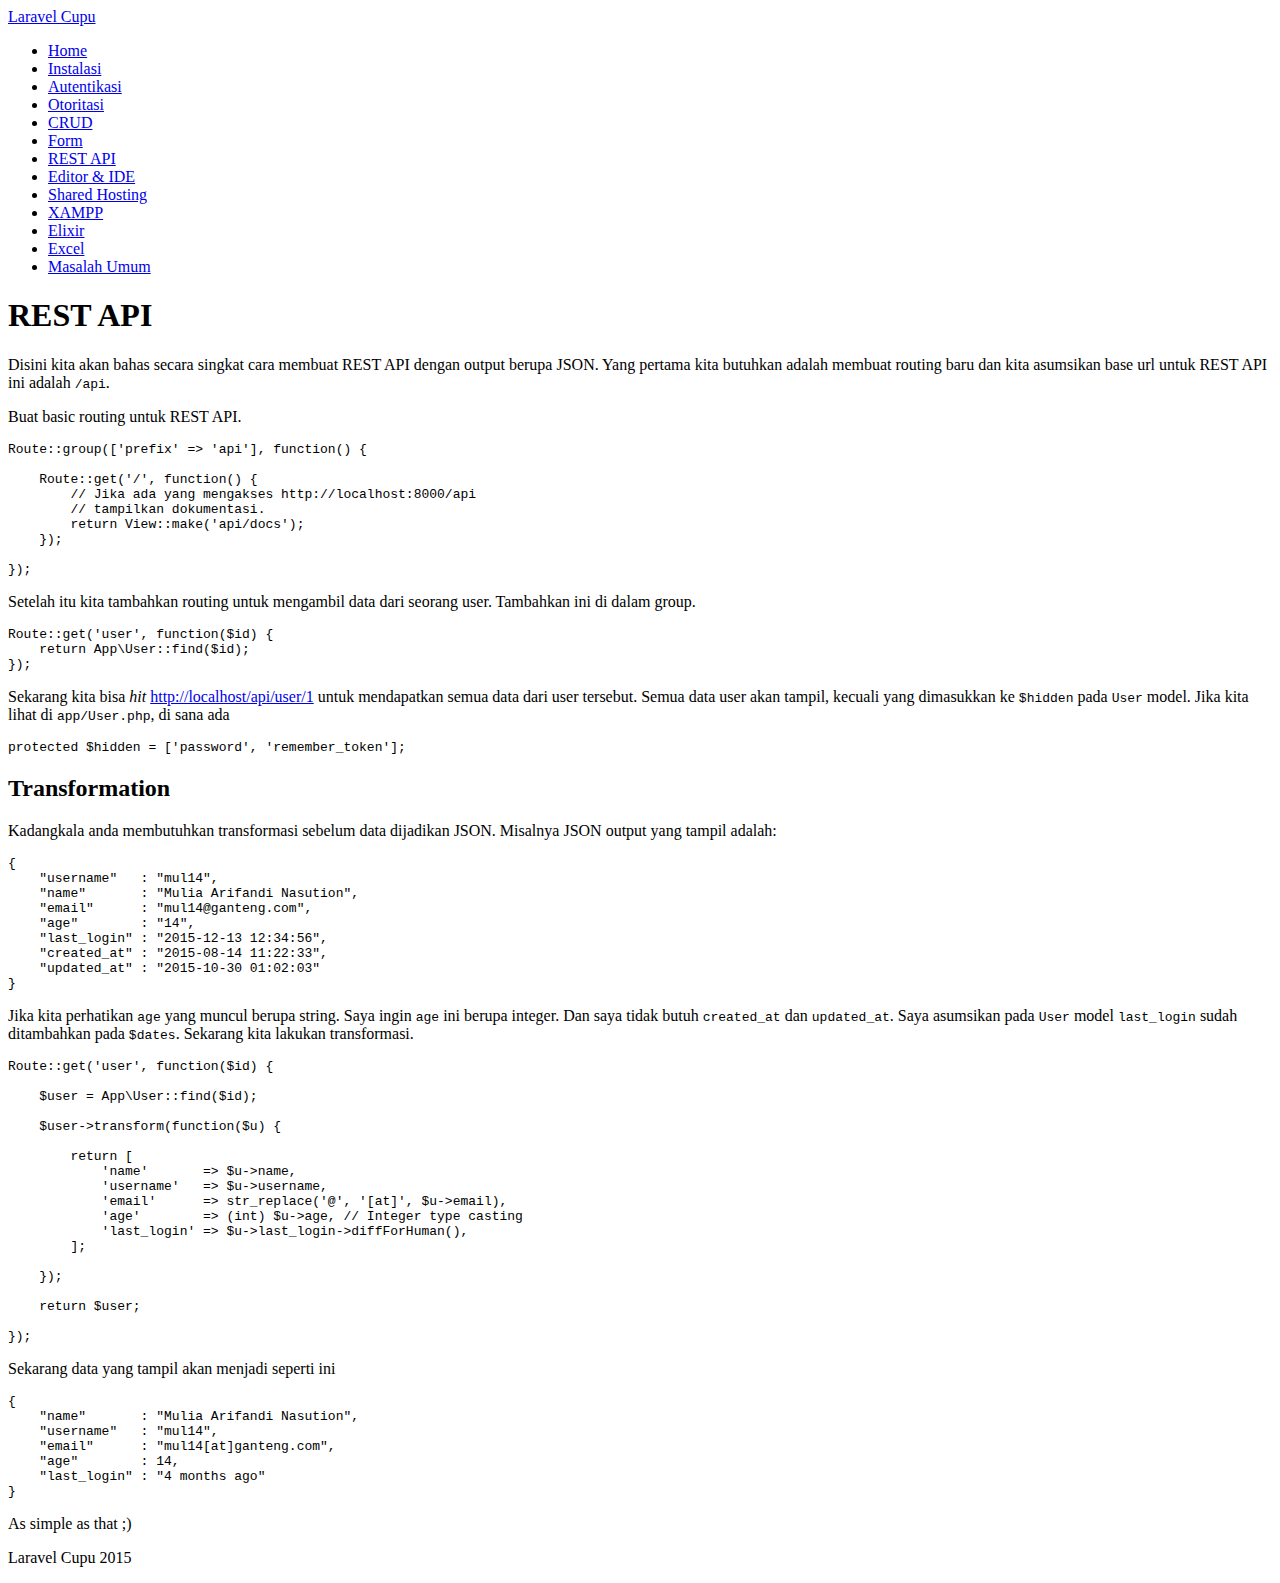
<file: rest-api.html>
<!DOCTYPE html>
<html lang="en">
<head>
  <meta charset="utf-8">
  <meta name="viewport" content="width=device-width, initial-scale=1">

  <title>Laravel Cupu</title>

  <link rel="stylesheet" href="http://laravel-cupu.com/css/bootstrap.min.css">
  <link rel="stylesheet" href="http://laravel-cupu.com/css/font-awesome.min.css">
  <link rel="stylesheet" href="http://laravel-cupu.com/css/highlight.dark.css">
  <link rel="stylesheet" href="http://laravel-cupu.com/css/main.css">
</head>
<body>

  <header class="navbar navbar-default navbar-fixed-top">

    <a class="navbar-brand" href="http://laravel-cupu.com/">
      Laravel Cupu
      <small class="hidden-xs hidden-sm">
        
      </small>
    </a>

    
  </header>

  <main class="container-fluid">
    <div class="row">

      
      <nav id="sidebar" class="col-sm-3 col-lg-2" role="navigation">

        <ul class="nav nav-pills nav-stacked">
                    <li class="">
            <a href="http://laravel-cupu.com/index.html">
              Home
            </a>
          </li>
                    <li class="">
            <a href="http://laravel-cupu.com/install.html">
              Instalasi
            </a>
          </li>
                    <li class="">
            <a href="http://laravel-cupu.com/authentication.html">
              Autentikasi
            </a>
          </li>
                    <li class="">
            <a href="http://laravel-cupu.com/authorization.html">
              Otoritasi
            </a>
          </li>
                    <li class="">
            <a href="http://laravel-cupu.com/crud.html">
              CRUD
            </a>
          </li>
                    <li class="">
            <a href="http://laravel-cupu.com/form.html">
              Form
            </a>
          </li>
                    <li class="active">
            <a href="http://laravel-cupu.com/rest-api.html">
              REST API
            </a>
          </li>
                    <li class="">
            <a href="http://laravel-cupu.com/editor.html">
              Editor & IDE
            </a>
          </li>
                    <li class="">
            <a href="http://laravel-cupu.com/shared-hosting.html">
              Shared Hosting
            </a>
          </li>
                    <li class="">
            <a href="http://laravel-cupu.com/xampp.html">
              XAMPP
            </a>
          </li>
                    <li class="">
            <a href="http://laravel-cupu.com/elixir.html">
              Elixir
            </a>
          </li>
                    <li class="">
            <a href="http://laravel-cupu.com/excel.html">
              Excel
            </a>
          </li>
                    <li class="">
            <a href="http://laravel-cupu.com/common-problem.html">
              Masalah Umum
            </a>
          </li>
                  </ul>

      </nav>

      
      <section id="content" class="col-sm-offset-3 col-lg-offset-2 col-sm-9 col-lg-10">
        <h1 id="rest-api">REST API</h1>
<p>Disini kita akan bahas secara singkat cara membuat REST API dengan output berupa JSON. Yang pertama kita butuhkan adalah membuat routing baru dan kita asumsikan base url untuk REST API ini adalah <code>/api</code>.</p>
<p>Buat basic routing untuk REST API.</p>
<pre><code class="language-php">Route::group(['prefix' =&gt; 'api'], function() {

    Route::get('/', function() {
        // Jika ada yang mengakses http://localhost:8000/api
        // tampilkan dokumentasi.
        return View::make('api/docs');
    });

});</code></pre>
<p>Setelah itu kita tambahkan routing untuk mengambil data dari seorang user. Tambahkan ini di dalam group.</p>
<pre><code class="language-php">Route::get('user', function($id) {
    return App\User::find($id);
});</code></pre>
<p>Sekarang kita bisa <em>hit</em> <a href="http://localhost/api/user/1">http://localhost/api/user/1</a> untuk mendapatkan semua data dari user tersebut. Semua data user akan tampil, kecuali yang dimasukkan ke <code>$hidden</code> pada <code>User</code> model. Jika kita lihat di <code>app/User.php</code>, di sana ada </p>
<pre><code class="language-php">protected $hidden = ['password', 'remember_token'];</code></pre>
<h2 id="transformation">Transformation</h2>
<p>Kadangkala anda membutuhkan transformasi sebelum data dijadikan JSON. Misalnya JSON output yang tampil adalah:</p>
<pre><code class="language-json">{
    "username"   : "mul14",
    "name"       : "Mulia Arifandi Nasution",
    "email"      : "mul14@ganteng.com",
    "age"        : "14",
    "last_login" : "2015-12-13 12:34:56",
    "created_at" : "2015-08-14 11:22:33",
    "updated_at" : "2015-10-30 01:02:03"
}</code></pre>
<p>Jika kita perhatikan <code>age</code> yang muncul berupa string. Saya ingin <code>age</code> ini berupa integer. Dan saya tidak butuh <code>created_at</code> dan <code>updated_at</code>. Saya asumsikan pada <code>User</code> model <code>last_login</code> sudah ditambahkan pada <code>$dates</code>. Sekarang kita lakukan transformasi.</p>
<pre><code class="language-php">Route::get('user', function($id) {

    $user = App\User::find($id);

    $user-&gt;transform(function($u) {

        return [
            'name'       =&gt; $u-&gt;name,
            'username'   =&gt; $u-&gt;username,
            'email'      =&gt; str_replace('@', '[at]', $u-&gt;email),
            'age'        =&gt; (int) $u-&gt;age, // Integer type casting 
            'last_login' =&gt; $u-&gt;last_login-&gt;diffForHuman(),
        ];

    });

    return $user;

});</code></pre>
<p>Sekarang data yang tampil akan menjadi seperti ini</p>
<pre><code class="language-json">{
    "name"       : "Mulia Arifandi Nasution",
    "username"   : "mul14",
    "email"      : "mul14[at]ganteng.com",
    "age"        : 14,
    "last_login" : "4 months ago"
}</code></pre>
<p>As simple as that ;)</p>

                  <div id="disqus_thread"></div>
          <noscript>Please enable JavaScript to view the <a href="https://disqus.com/?ref_noscript" rel="nofollow">comments powered by Disqus.</a></noscript>
              </section>

    </div>
  </main>

  <footer>
    <div class="container-fluid">
      <p class="text-muted">
        Laravel Cupu 2015
      </p>
    </div>
  </footer>

  <script src="//code.jquery.com/jquery-1.11.0.min.js"></script>
  <script src="//netdna.bootstrapcdn.com/bootstrap/3.1.1/js/bootstrap.min.js"></script>
  <script src="//yastatic.net/highlightjs/8.2/highlight.min.js"></script>

  <script>
    $(function() {
      $("section>h1").wrap('<div class="page-header" />');
      hljs.initHighlightingOnLoad();
    });
  </script>

  <script type="text/javascript">
      /* * * CONFIGURATION VARIABLES * * */
      var disqus_shortname = 'laravel-cupu';

      /* * * DON'T EDIT BELOW THIS LINE * * */
      (function() {
          var dsq = document.createElement('script'); dsq.type = 'text/javascript'; dsq.async = true;
          dsq.src = '//' + disqus_shortname + '.disqus.com/embed.js';
          (document.getElementsByTagName('head')[0] || document.getElementsByTagName('body')[0]).appendChild(dsq);
      })();
  </script>

  <script>
    (function(i,s,o,g,r,a,m){i['GoogleAnalyticsObject']=r;i[r]=i[r]||function(){
      (i[r].q=i[r].q||[]).push(arguments)},i[r].l=1*new Date();a=s.createElement(o),
      m=s.getElementsByTagName(o)[0];a.async=1;a.src=g;m.parentNode.insertBefore(a,m)
    })(window,document,'script','//www.google-analytics.com/analytics.js','ga');

    ga('create', 'UA-68122256-1', 'auto');
    ga('send', 'pageview');
  </script>

</body>
</html>
</file>
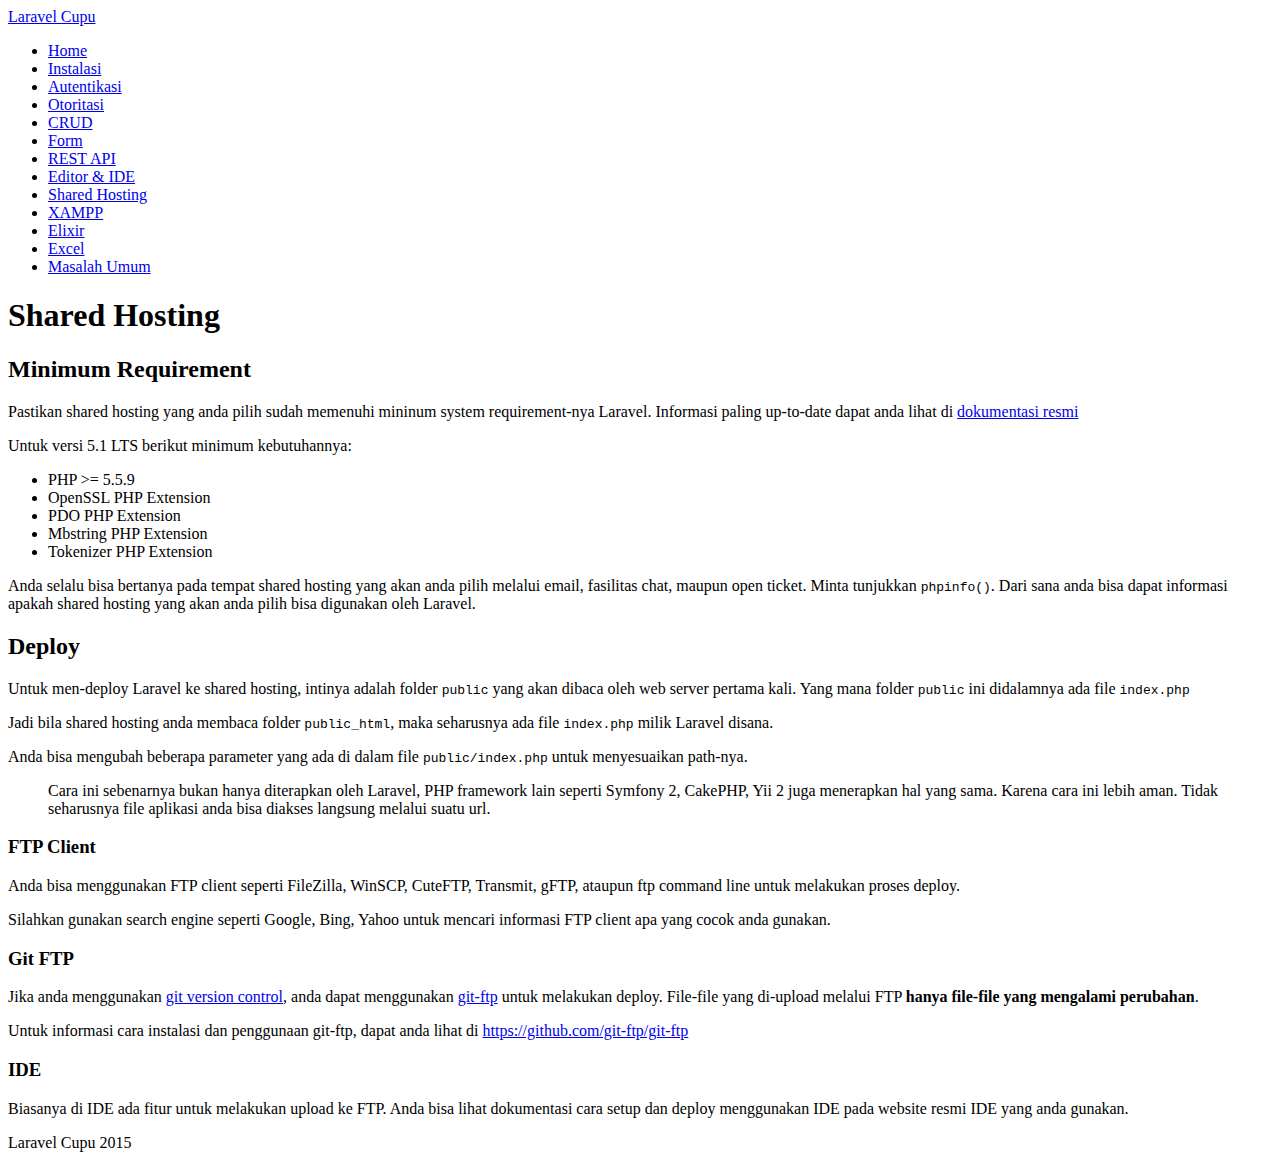
<file: shared-hosting.html>
<!DOCTYPE html>
<html lang="en">
<head>
  <meta charset="utf-8">
  <meta name="viewport" content="width=device-width, initial-scale=1">

  <title>Laravel Cupu</title>

  <link rel="stylesheet" href="http://laravel-cupu.com/css/bootstrap.min.css">
  <link rel="stylesheet" href="http://laravel-cupu.com/css/font-awesome.min.css">
  <link rel="stylesheet" href="http://laravel-cupu.com/css/highlight.dark.css">
  <link rel="stylesheet" href="http://laravel-cupu.com/css/main.css">
</head>
<body>

  <header class="navbar navbar-default navbar-fixed-top">

    <a class="navbar-brand" href="http://laravel-cupu.com/">
      Laravel Cupu
      <small class="hidden-xs hidden-sm">
        
      </small>
    </a>

    
  </header>

  <main class="container-fluid">
    <div class="row">

      
      <nav id="sidebar" class="col-sm-3 col-lg-2" role="navigation">

        <ul class="nav nav-pills nav-stacked">
                    <li class="">
            <a href="http://laravel-cupu.com/index.html">
              Home
            </a>
          </li>
                    <li class="">
            <a href="http://laravel-cupu.com/install.html">
              Instalasi
            </a>
          </li>
                    <li class="">
            <a href="http://laravel-cupu.com/authentication.html">
              Autentikasi
            </a>
          </li>
                    <li class="">
            <a href="http://laravel-cupu.com/authorization.html">
              Otoritasi
            </a>
          </li>
                    <li class="">
            <a href="http://laravel-cupu.com/crud.html">
              CRUD
            </a>
          </li>
                    <li class="">
            <a href="http://laravel-cupu.com/form.html">
              Form
            </a>
          </li>
                    <li class="">
            <a href="http://laravel-cupu.com/rest-api.html">
              REST API
            </a>
          </li>
                    <li class="">
            <a href="http://laravel-cupu.com/editor.html">
              Editor & IDE
            </a>
          </li>
                    <li class="active">
            <a href="http://laravel-cupu.com/shared-hosting.html">
              Shared Hosting
            </a>
          </li>
                    <li class="">
            <a href="http://laravel-cupu.com/xampp.html">
              XAMPP
            </a>
          </li>
                    <li class="">
            <a href="http://laravel-cupu.com/elixir.html">
              Elixir
            </a>
          </li>
                    <li class="">
            <a href="http://laravel-cupu.com/excel.html">
              Excel
            </a>
          </li>
                    <li class="">
            <a href="http://laravel-cupu.com/common-problem.html">
              Masalah Umum
            </a>
          </li>
                  </ul>

      </nav>

      
      <section id="content" class="col-sm-offset-3 col-lg-offset-2 col-sm-9 col-lg-10">
        <h1 id="shared-hosting">Shared Hosting</h1>
<h2 id="minimum-requirement">Minimum Requirement</h2>
<p>Pastikan shared hosting yang anda pilih sudah memenuhi mininum system requirement-nya Laravel. Informasi paling up-to-date dapat anda lihat di <a href="http://laravel.com/docs/master">dokumentasi resmi</a></p>
<p>Untuk versi 5.1 LTS berikut minimum kebutuhannya:</p>
<ul>
<li>PHP &gt;= 5.5.9</li>
<li>OpenSSL PHP Extension</li>
<li>PDO PHP Extension</li>
<li>Mbstring PHP Extension</li>
<li>Tokenizer PHP Extension</li>
</ul>
<p>Anda selalu bisa bertanya pada tempat shared hosting yang akan anda pilih melalui email, fasilitas chat, maupun open ticket. Minta tunjukkan <code>phpinfo()</code>. Dari sana anda bisa dapat informasi apakah shared hosting yang akan anda pilih bisa digunakan oleh Laravel.</p>
<h2 id="deploy">Deploy</h2>
<p>Untuk men-deploy Laravel ke shared hosting, intinya adalah folder <code>public</code> yang akan dibaca oleh web server pertama kali. Yang mana folder <code>public</code> ini didalamnya ada file <code>index.php</code></p>
<p>Jadi bila shared hosting anda membaca folder <code>public_html</code>, maka seharusnya ada file <code>index.php</code> milik Laravel disana.</p>
<p>Anda bisa mengubah beberapa parameter yang ada di dalam file <code>public/index.php</code> untuk menyesuaikan path-nya.</p>
<blockquote>
<p>Cara ini sebenarnya bukan hanya diterapkan oleh Laravel, PHP framework lain seperti Symfony 2, CakePHP, Yii 2 juga menerapkan hal yang sama. Karena cara ini lebih aman. Tidak seharusnya file aplikasi anda bisa diakses langsung melalui suatu url.</p>
</blockquote>
<h3 id="ftp-client">FTP Client</h3>
<p>Anda bisa menggunakan FTP client seperti FileZilla, WinSCP, CuteFTP, Transmit, gFTP, ataupun ftp command line untuk melakukan proses deploy.</p>
<p>Silahkan gunakan search engine seperti Google, Bing, Yahoo untuk mencari informasi FTP client apa yang cocok anda gunakan.</p>
<h3 id="git-ftp">Git FTP</h3>
<p>Jika anda menggunakan <a href="http://git-scm.org">git version control</a>, anda dapat menggunakan <a href="https://github.com/git-ftp/git-ftp">git-ftp</a> untuk melakukan deploy. File-file yang di-upload melalui FTP <strong>hanya file-file yang mengalami perubahan</strong>.</p>
<p>Untuk informasi cara instalasi dan penggunaan git-ftp, dapat anda lihat di <a href="https://github.com/git-ftp/git-ftp">https://github.com/git-ftp/git-ftp</a></p>
<h3 id="ide">IDE</h3>
<p>Biasanya di IDE ada fitur untuk melakukan upload ke FTP. Anda bisa lihat dokumentasi cara setup dan deploy menggunakan IDE pada website resmi IDE yang anda gunakan.</p>

                  <div id="disqus_thread"></div>
          <noscript>Please enable JavaScript to view the <a href="https://disqus.com/?ref_noscript" rel="nofollow">comments powered by Disqus.</a></noscript>
              </section>

    </div>
  </main>

  <footer>
    <div class="container-fluid">
      <p class="text-muted">
        Laravel Cupu 2015
      </p>
    </div>
  </footer>

  <script src="//code.jquery.com/jquery-1.11.0.min.js"></script>
  <script src="//netdna.bootstrapcdn.com/bootstrap/3.1.1/js/bootstrap.min.js"></script>
  <script src="//yastatic.net/highlightjs/8.2/highlight.min.js"></script>

  <script>
    $(function() {
      $("section>h1").wrap('<div class="page-header" />');
      hljs.initHighlightingOnLoad();
    });
  </script>

  <script type="text/javascript">
      /* * * CONFIGURATION VARIABLES * * */
      var disqus_shortname = 'laravel-cupu';

      /* * * DON'T EDIT BELOW THIS LINE * * */
      (function() {
          var dsq = document.createElement('script'); dsq.type = 'text/javascript'; dsq.async = true;
          dsq.src = '//' + disqus_shortname + '.disqus.com/embed.js';
          (document.getElementsByTagName('head')[0] || document.getElementsByTagName('body')[0]).appendChild(dsq);
      })();
  </script>

  <script>
    (function(i,s,o,g,r,a,m){i['GoogleAnalyticsObject']=r;i[r]=i[r]||function(){
      (i[r].q=i[r].q||[]).push(arguments)},i[r].l=1*new Date();a=s.createElement(o),
      m=s.getElementsByTagName(o)[0];a.async=1;a.src=g;m.parentNode.insertBefore(a,m)
    })(window,document,'script','//www.google-analytics.com/analytics.js','ga');

    ga('create', 'UA-68122256-1', 'auto');
    ga('send', 'pageview');
  </script>

</body>
</html>
</file>
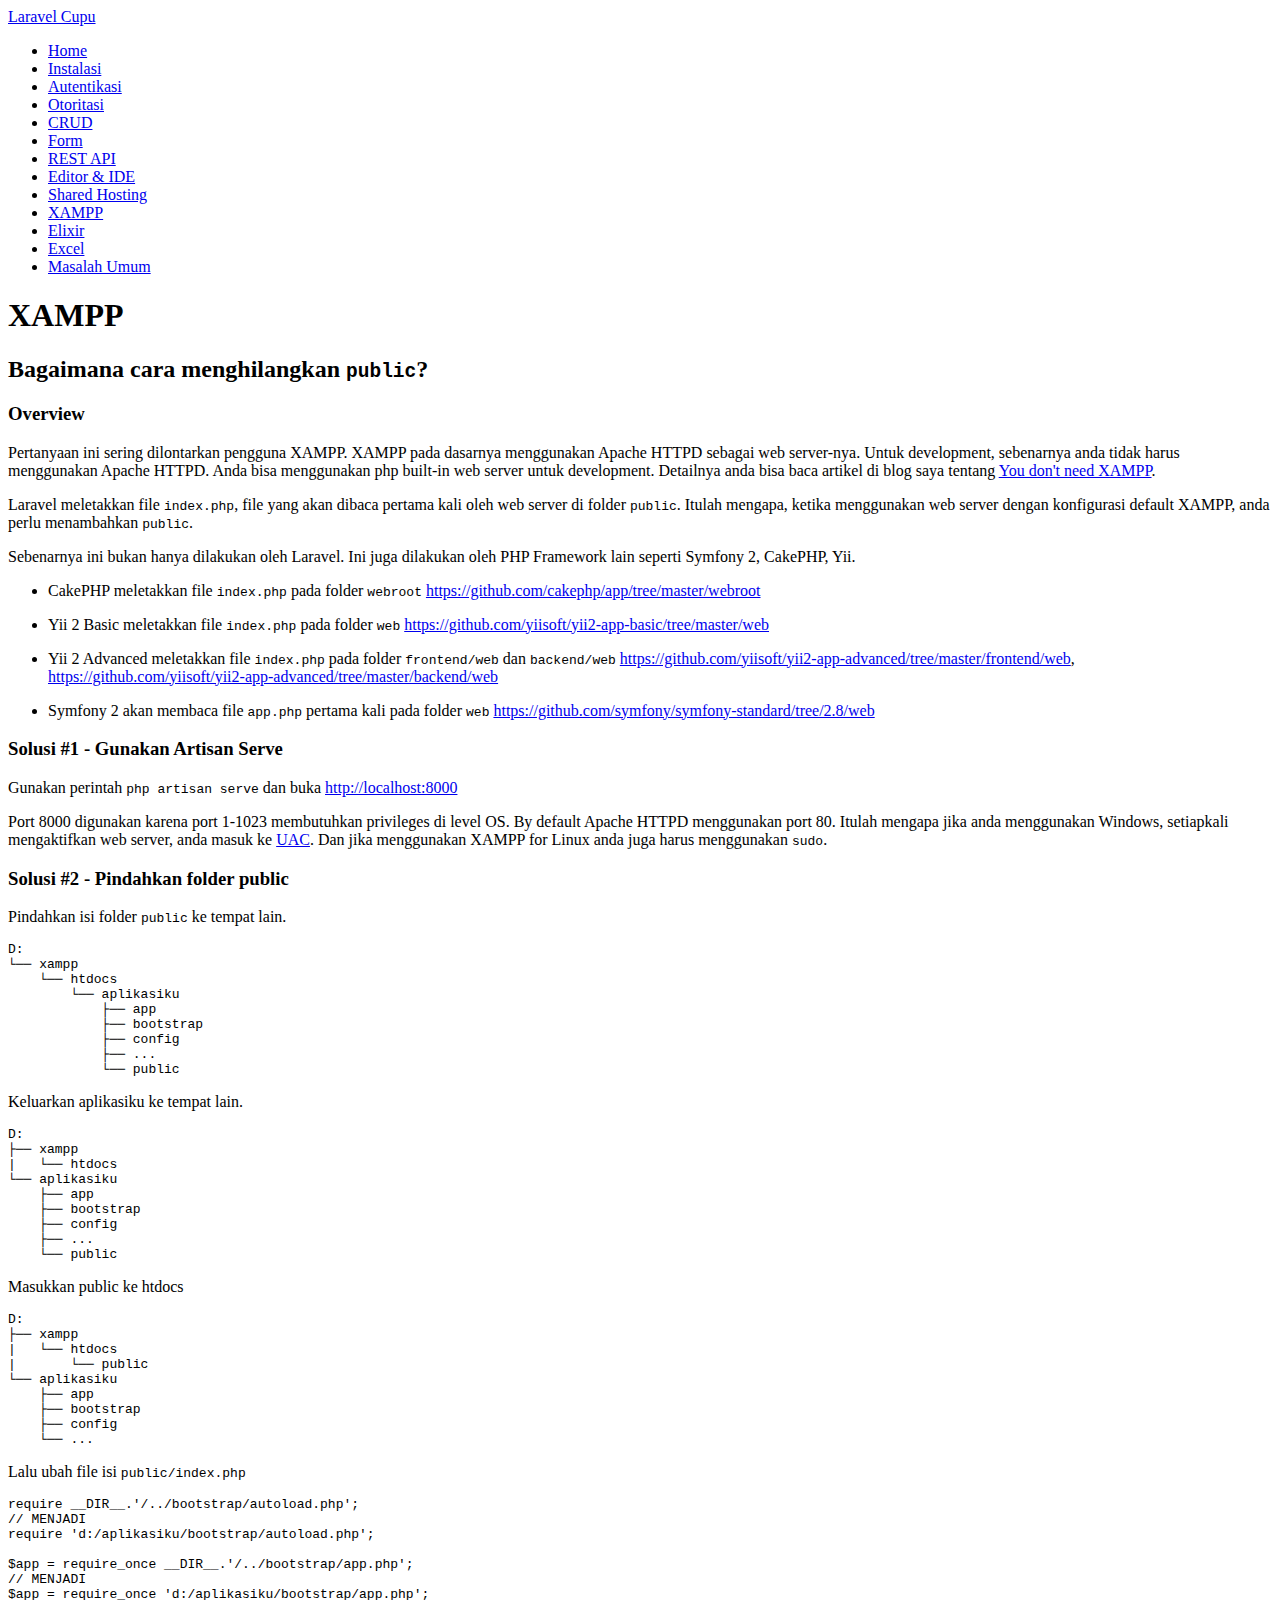
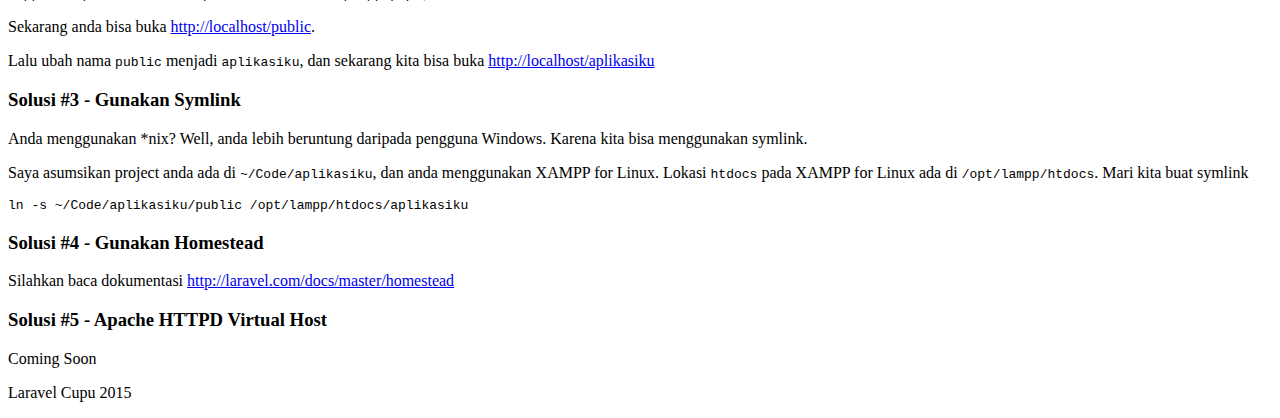
<file: xampp.html>
<!DOCTYPE html>
<html lang="en">
<head>
  <meta charset="utf-8">
  <meta name="viewport" content="width=device-width, initial-scale=1">

  <title>Laravel Cupu</title>

  <link rel="stylesheet" href="http://laravel-cupu.com/css/bootstrap.min.css">
  <link rel="stylesheet" href="http://laravel-cupu.com/css/font-awesome.min.css">
  <link rel="stylesheet" href="http://laravel-cupu.com/css/highlight.dark.css">
  <link rel="stylesheet" href="http://laravel-cupu.com/css/main.css">
</head>
<body>

  <header class="navbar navbar-default navbar-fixed-top">

    <a class="navbar-brand" href="http://laravel-cupu.com/">
      Laravel Cupu
      <small class="hidden-xs hidden-sm">
        
      </small>
    </a>

    
  </header>

  <main class="container-fluid">
    <div class="row">

      
      <nav id="sidebar" class="col-sm-3 col-lg-2" role="navigation">

        <ul class="nav nav-pills nav-stacked">
                    <li class="">
            <a href="http://laravel-cupu.com/index.html">
              Home
            </a>
          </li>
                    <li class="">
            <a href="http://laravel-cupu.com/install.html">
              Instalasi
            </a>
          </li>
                    <li class="">
            <a href="http://laravel-cupu.com/authentication.html">
              Autentikasi
            </a>
          </li>
                    <li class="">
            <a href="http://laravel-cupu.com/authorization.html">
              Otoritasi
            </a>
          </li>
                    <li class="">
            <a href="http://laravel-cupu.com/crud.html">
              CRUD
            </a>
          </li>
                    <li class="">
            <a href="http://laravel-cupu.com/form.html">
              Form
            </a>
          </li>
                    <li class="">
            <a href="http://laravel-cupu.com/rest-api.html">
              REST API
            </a>
          </li>
                    <li class="">
            <a href="http://laravel-cupu.com/editor.html">
              Editor & IDE
            </a>
          </li>
                    <li class="">
            <a href="http://laravel-cupu.com/shared-hosting.html">
              Shared Hosting
            </a>
          </li>
                    <li class="active">
            <a href="http://laravel-cupu.com/xampp.html">
              XAMPP
            </a>
          </li>
                    <li class="">
            <a href="http://laravel-cupu.com/elixir.html">
              Elixir
            </a>
          </li>
                    <li class="">
            <a href="http://laravel-cupu.com/excel.html">
              Excel
            </a>
          </li>
                    <li class="">
            <a href="http://laravel-cupu.com/common-problem.html">
              Masalah Umum
            </a>
          </li>
                  </ul>

      </nav>

      
      <section id="content" class="col-sm-offset-3 col-lg-offset-2 col-sm-9 col-lg-10">
        <h1 id="xampp">XAMPP</h1>
<h2 id="bagaimana-cara-menghilangkan">Bagaimana cara menghilangkan <code>public</code>?</h2>
<h3 id="overview">Overview</h3>
<p>Pertanyaan ini sering dilontarkan pengguna XAMPP. XAMPP pada dasarnya menggunakan Apache HTTPD sebagai web server-nya. Untuk development, sebenarnya anda tidak harus menggunakan Apache HTTPD. Anda bisa menggunakan php built-in web server untuk development. Detailnya anda bisa baca artikel di blog saya tentang <a href="https://mul14.wordpress.com/2015/05/01/you-dont-need-xampp/">You don't need XAMPP</a>.</p>
<p>Laravel meletakkan file <code>index.php</code>, file yang akan dibaca pertama kali oleh web server di folder <code>public</code>. Itulah mengapa, ketika menggunakan web server dengan konfigurasi default XAMPP, anda perlu menambahkan <code>public</code>.</p>
<p>Sebenarnya ini bukan hanya dilakukan oleh Laravel. Ini juga dilakukan oleh PHP Framework lain seperti Symfony 2, CakePHP, Yii.</p>
<ul>
<li>
<p>CakePHP meletakkan file <code>index.php</code> pada folder <code>webroot</code> <a href="https://github.com/cakephp/app/tree/master/webroot">https://github.com/cakephp/app/tree/master/webroot</a></p>
</li>
<li>
<p>Yii 2 Basic meletakkan file <code>index.php</code> pada folder <code>web</code> <a href="https://github.com/yiisoft/yii2-app-basic/tree/master/web">https://github.com/yiisoft/yii2-app-basic/tree/master/web</a></p>
</li>
<li>
<p>Yii 2 Advanced meletakkan file <code>index.php</code> pada folder <code>frontend/web</code> dan <code>backend/web</code> <a href="https://github.com/yiisoft/yii2-app-advanced/tree/master/frontend/web">https://github.com/yiisoft/yii2-app-advanced/tree/master/frontend/web</a>, <a href="https://github.com/yiisoft/yii2-app-advanced/tree/master/backend/web">https://github.com/yiisoft/yii2-app-advanced/tree/master/backend/web</a></p>
</li>
<li>Symfony 2 akan membaca file <code>app.php</code> pertama kali pada folder <code>web</code> <a href="https://github.com/symfony/symfony-standard/tree/2.8/web">https://github.com/symfony/symfony-standard/tree/2.8/web</a></li>
</ul>
<h3 id="solusi-1---gunakan-artisan-serve">Solusi #1 - Gunakan Artisan Serve</h3>
<p>Gunakan perintah <code>php artisan serve</code> dan buka <a href="http://localhost:8000">http://localhost:8000</a></p>
<p>Port 8000 digunakan karena port 1-1023 membutuhkan privileges di level OS. By default Apache HTTPD menggunakan port 80. Itulah mengapa jika anda menggunakan Windows, setiapkali mengaktifkan web server, anda masuk ke <a href="https://en.wikipedia.org/wiki/User_Account_Control">UAC</a>. Dan jika menggunakan XAMPP for Linux anda juga harus menggunakan <code>sudo</code>.</p>
<h3 id="solusi-2---pindahkan-folder-public">Solusi #2 - Pindahkan folder public</h3>
<p>Pindahkan isi folder <code>public</code> ke tempat lain.</p>
<pre><code>D:
└── xampp
    └── htdocs
        └── aplikasiku
            ├── app
            ├── bootstrap
            ├── config
            ├── ...
            └── public</code></pre>
<p>Keluarkan aplikasiku ke tempat lain.</p>
<pre><code>D:
├── xampp
|   └── htdocs
└── aplikasiku
    ├── app
    ├── bootstrap
    ├── config
    ├── ...
    └── public</code></pre>
<p>Masukkan public ke htdocs</p>
<pre><code>D:
├── xampp
|   └── htdocs
|       └── public
└── aplikasiku
    ├── app
    ├── bootstrap
    ├── config
    └── ...</code></pre>
<p>Lalu ubah file isi <code>public/index.php</code></p>
<pre><code class="language-php">require __DIR__.'/../bootstrap/autoload.php';
// MENJADI
require 'd:/aplikasiku/bootstrap/autoload.php';

$app = require_once __DIR__.'/../bootstrap/app.php';
// MENJADI
$app = require_once 'd:/aplikasiku/bootstrap/app.php';</code></pre>
<p>Sekarang anda bisa buka <a href="http://localhost/public">http://localhost/public</a>.</p>
<p>Lalu ubah nama <code>public</code> menjadi <code>aplikasiku</code>, dan sekarang kita bisa buka <a href="http://localhost/aplikasiku">http://localhost/aplikasiku</a></p>
<h3 id="solusi-3---gunakan-symlink">Solusi #3 - Gunakan Symlink</h3>
<p>Anda menggunakan *nix? Well, anda lebih beruntung daripada pengguna Windows. Karena kita bisa menggunakan symlink.</p>
<p>Saya asumsikan project anda ada di <code>~/Code/aplikasiku</code>, dan anda menggunakan XAMPP for Linux. Lokasi <code>htdocs</code> pada XAMPP for Linux ada di <code>/opt/lampp/htdocs</code>. Mari kita buat symlink</p>
<pre><code>ln -s ~/Code/aplikasiku/public /opt/lampp/htdocs/aplikasiku</code></pre>
<h3 id="solusi-4---gunakan-homestead">Solusi #4 - Gunakan Homestead</h3>
<p>Silahkan baca dokumentasi <a href="http://laravel.com/docs/master/homestead">http://laravel.com/docs/master/homestead</a></p>
<h3 id="solusi-5---apache-httpd-virtual-host">Solusi #5 - Apache HTTPD Virtual Host</h3>
<p>Coming Soon</p>

                  <div id="disqus_thread"></div>
          <noscript>Please enable JavaScript to view the <a href="https://disqus.com/?ref_noscript" rel="nofollow">comments powered by Disqus.</a></noscript>
              </section>

    </div>
  </main>

  <footer>
    <div class="container-fluid">
      <p class="text-muted">
        Laravel Cupu 2015
      </p>
    </div>
  </footer>

  <script src="//code.jquery.com/jquery-1.11.0.min.js"></script>
  <script src="//netdna.bootstrapcdn.com/bootstrap/3.1.1/js/bootstrap.min.js"></script>
  <script src="//yastatic.net/highlightjs/8.2/highlight.min.js"></script>

  <script>
    $(function() {
      $("section>h1").wrap('<div class="page-header" />');
      hljs.initHighlightingOnLoad();
    });
  </script>

  <script type="text/javascript">
      /* * * CONFIGURATION VARIABLES * * */
      var disqus_shortname = 'laravel-cupu';

      /* * * DON'T EDIT BELOW THIS LINE * * */
      (function() {
          var dsq = document.createElement('script'); dsq.type = 'text/javascript'; dsq.async = true;
          dsq.src = '//' + disqus_shortname + '.disqus.com/embed.js';
          (document.getElementsByTagName('head')[0] || document.getElementsByTagName('body')[0]).appendChild(dsq);
      })();
  </script>

  <script>
    (function(i,s,o,g,r,a,m){i['GoogleAnalyticsObject']=r;i[r]=i[r]||function(){
      (i[r].q=i[r].q||[]).push(arguments)},i[r].l=1*new Date();a=s.createElement(o),
      m=s.getElementsByTagName(o)[0];a.async=1;a.src=g;m.parentNode.insertBefore(a,m)
    })(window,document,'script','//www.google-analytics.com/analytics.js','ga');

    ga('create', 'UA-68122256-1', 'auto');
    ga('send', 'pageview');
  </script>

</body>
</html>
</file>
